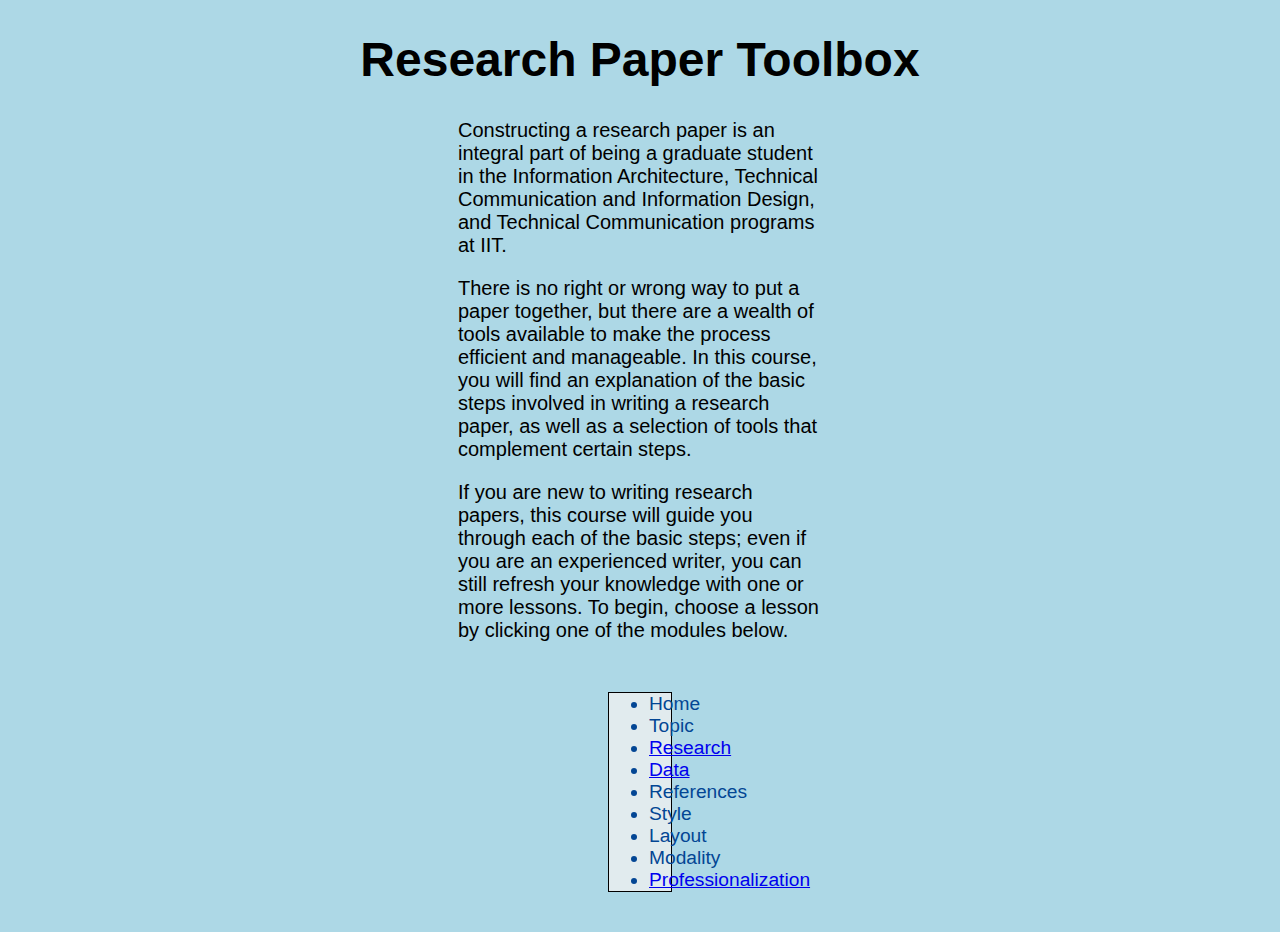
<file: index.html>
<!DOCTYPE html>


<html lang="en">

<head>
	<meta charset="utf-8">

	<title>Research Paper Toolbox</title>
	<meta name="description" content="This is the homepage of the website.">
<!--The link elements tell the browser where to find the style sheets that control the appearance of your page-->
	<link rel="stylesheet" type="text/css" media="screen" href="./css/screen.homepage.css" >
</head>

<body>

<h1>Research Paper Toolbox</h1>

	<p>Constructing a research paper is an integral part of being a graduate student in the Information Architecture,
	Technical Communication and Information Design, and Technical Communication programs at IIT. </p>

	<p>There is no right or wrong way to put a paper together, but there are a wealth of tools available to make the process
	efficient and manageable. In this course, you will find an explanation of the basic steps involved in writing a research paper,
	as well as a selection of tools that complement certain steps.</p>

	<p>If you are new to writing research papers, this course will guide you through each of the basic steps; even if you are an
	experienced writer, you can still refresh your knowledge with one or more lessons. To begin, choose a lesson by clicking one of
	the modules below.</p>



<ul>
	<li>Home</li>
	<li>Topic</li>

	<li><a href="Research.html">Research </a> </li>


	<li><a href="Data.html">Data </a> </li>    <!--HYPERLINK-->

	<li>References</li>
	<li>Style</li>
	<li>Layout</li>
	<li>Modality</li>
	<li><a href="Placeholder.html">Professionalization </a> </li>    <!--HYPERLINK-->


</ul>

</body>
</html>
</file>
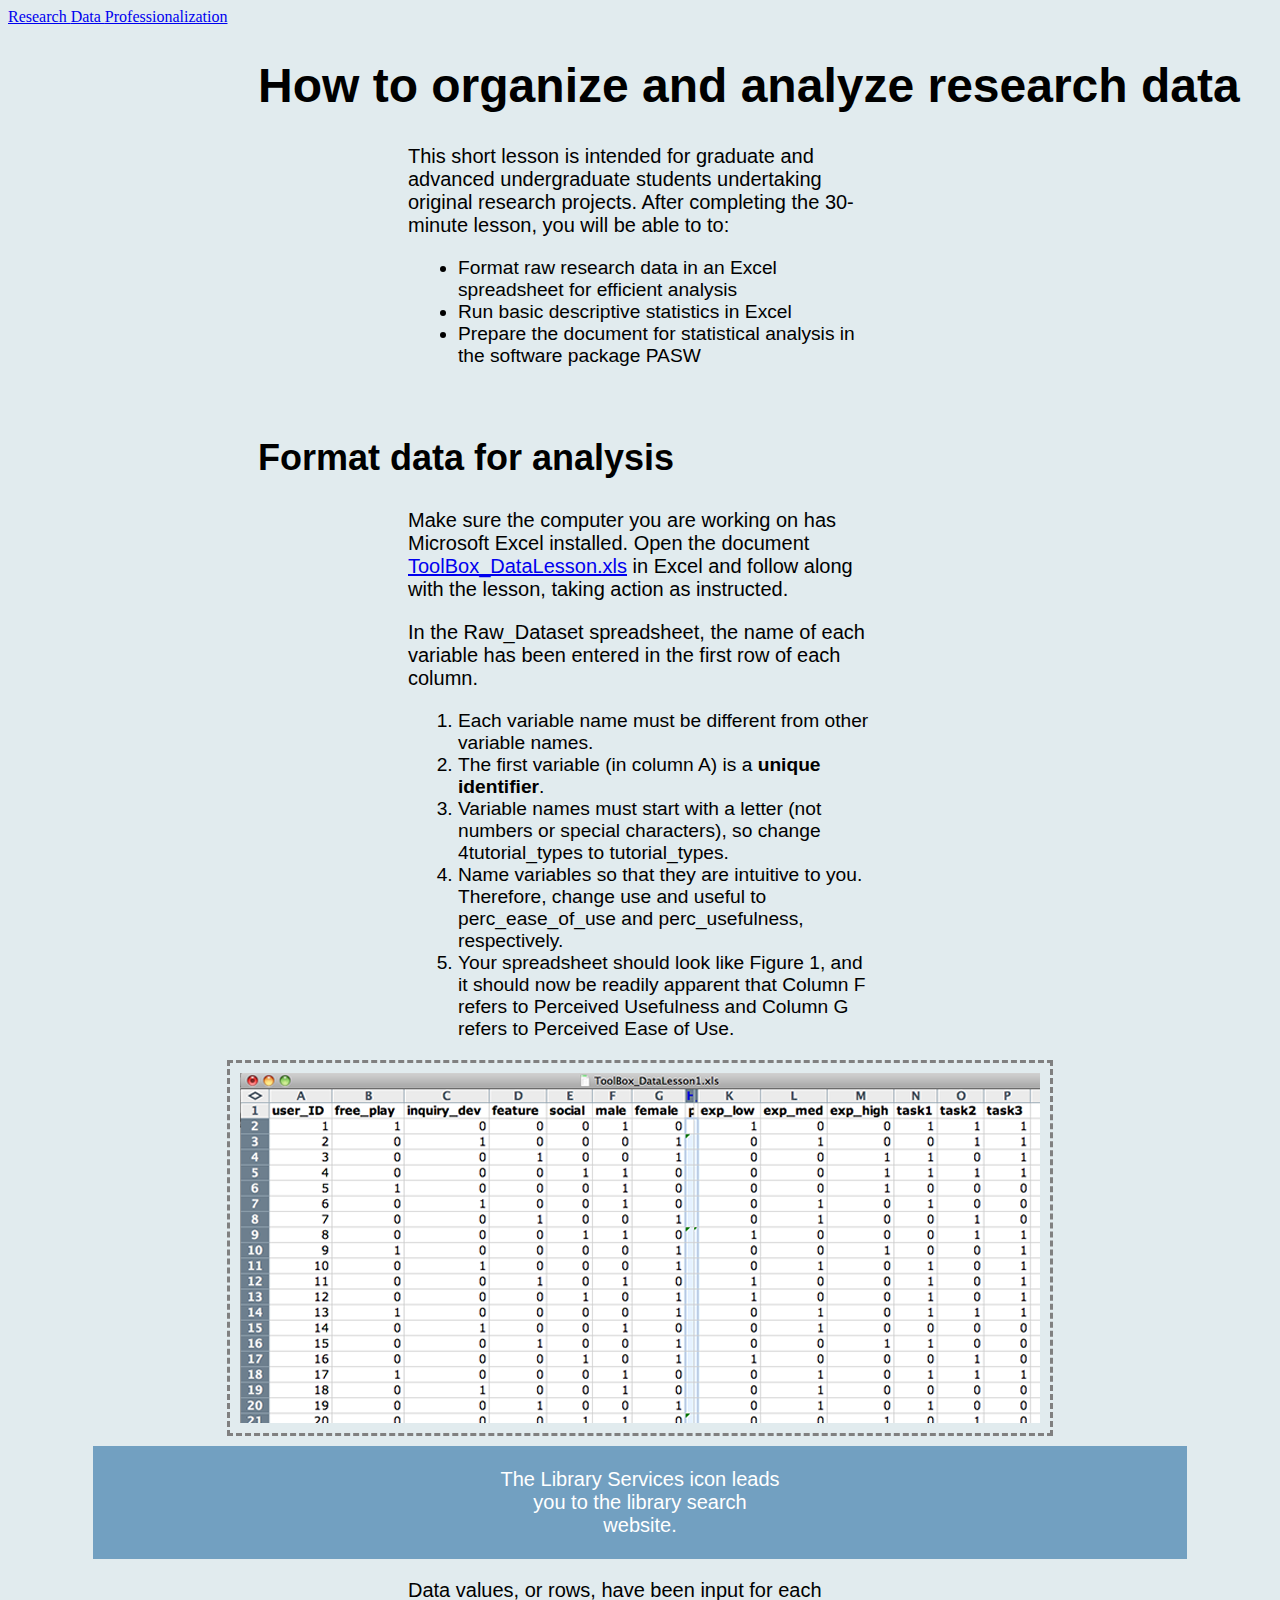
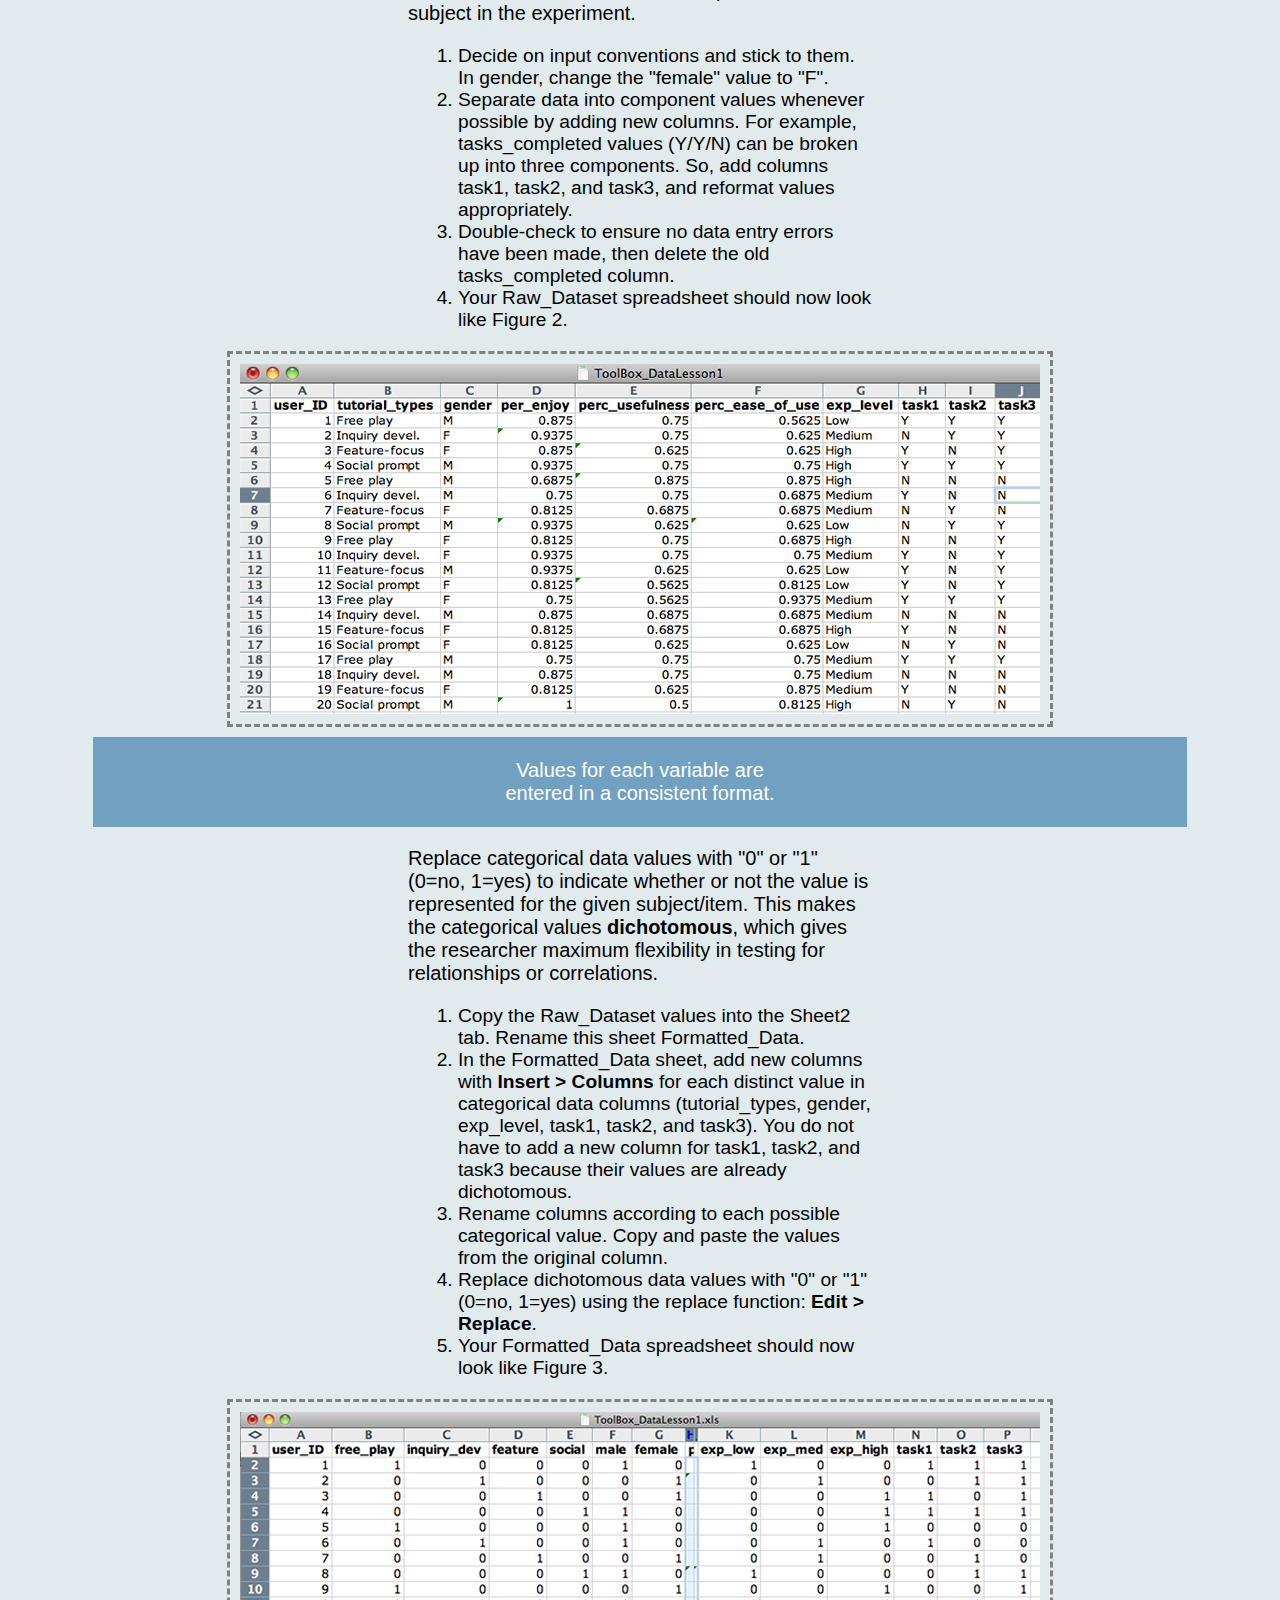
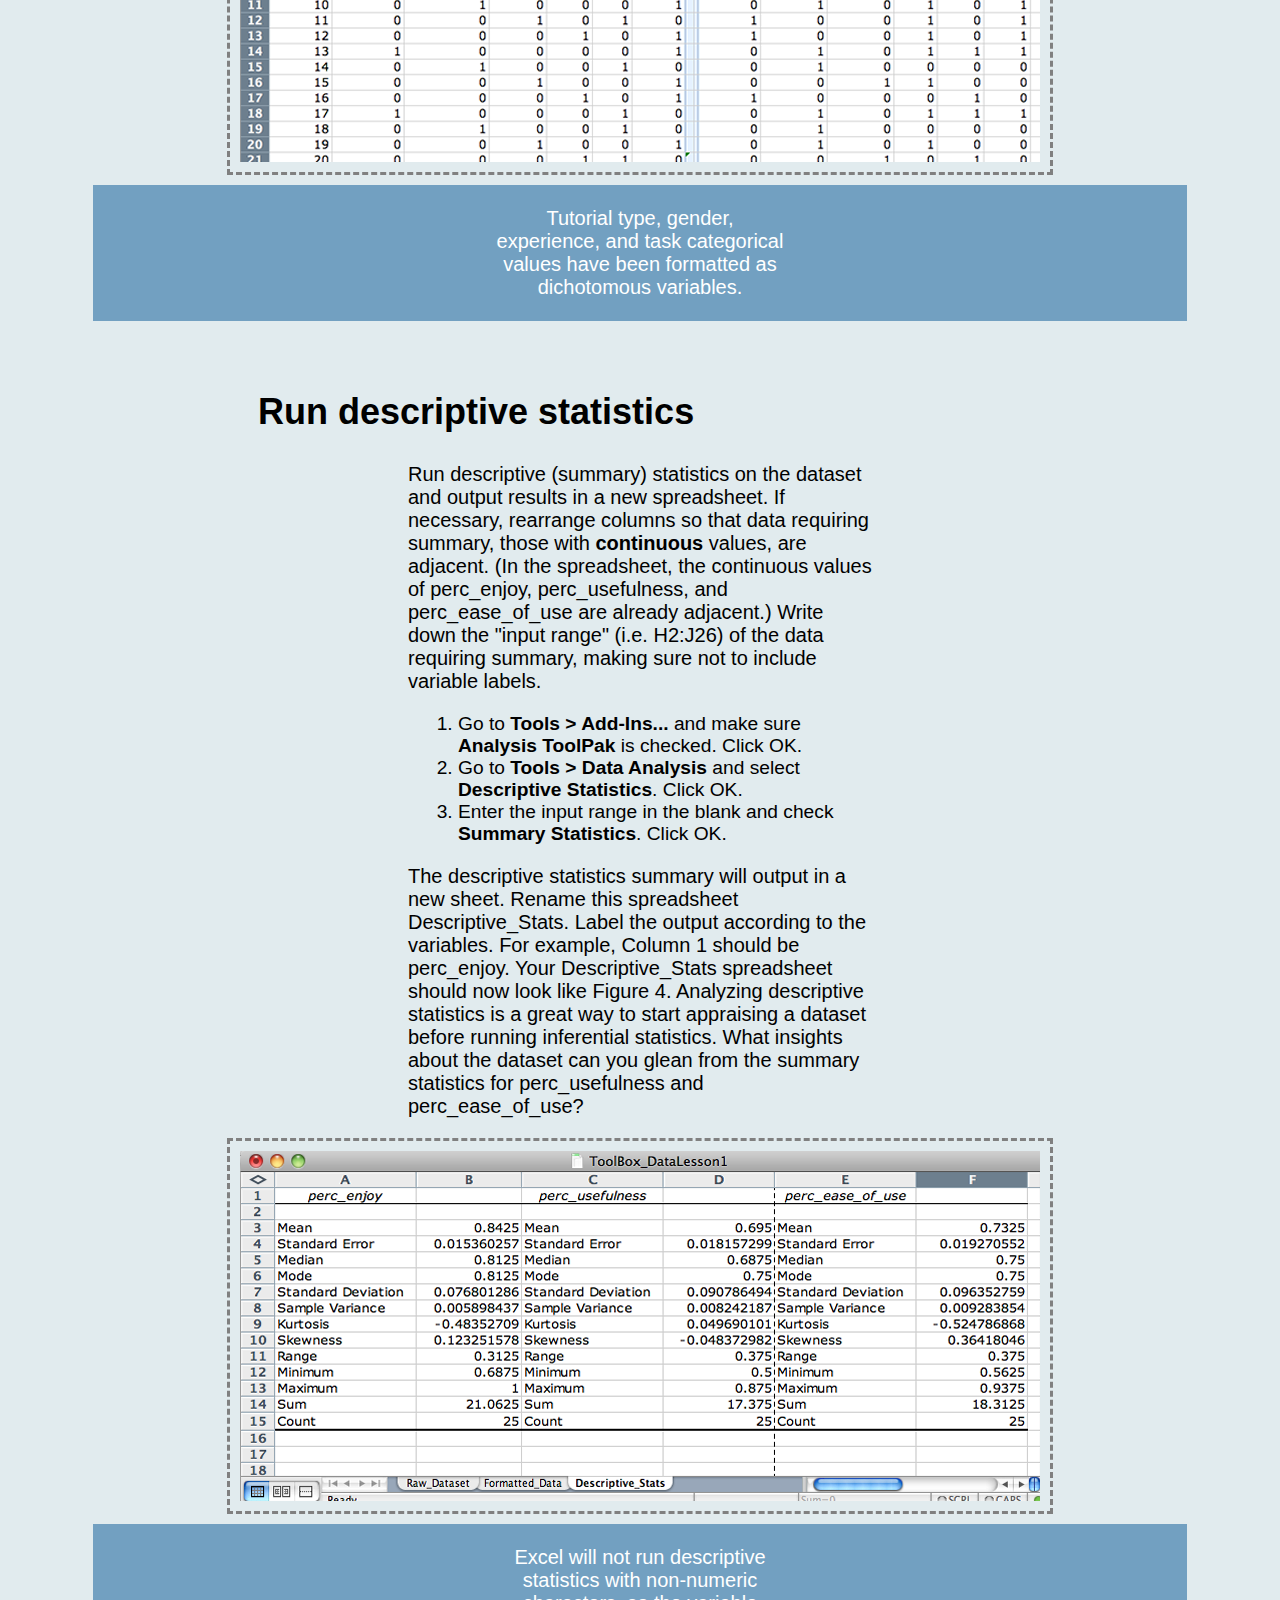
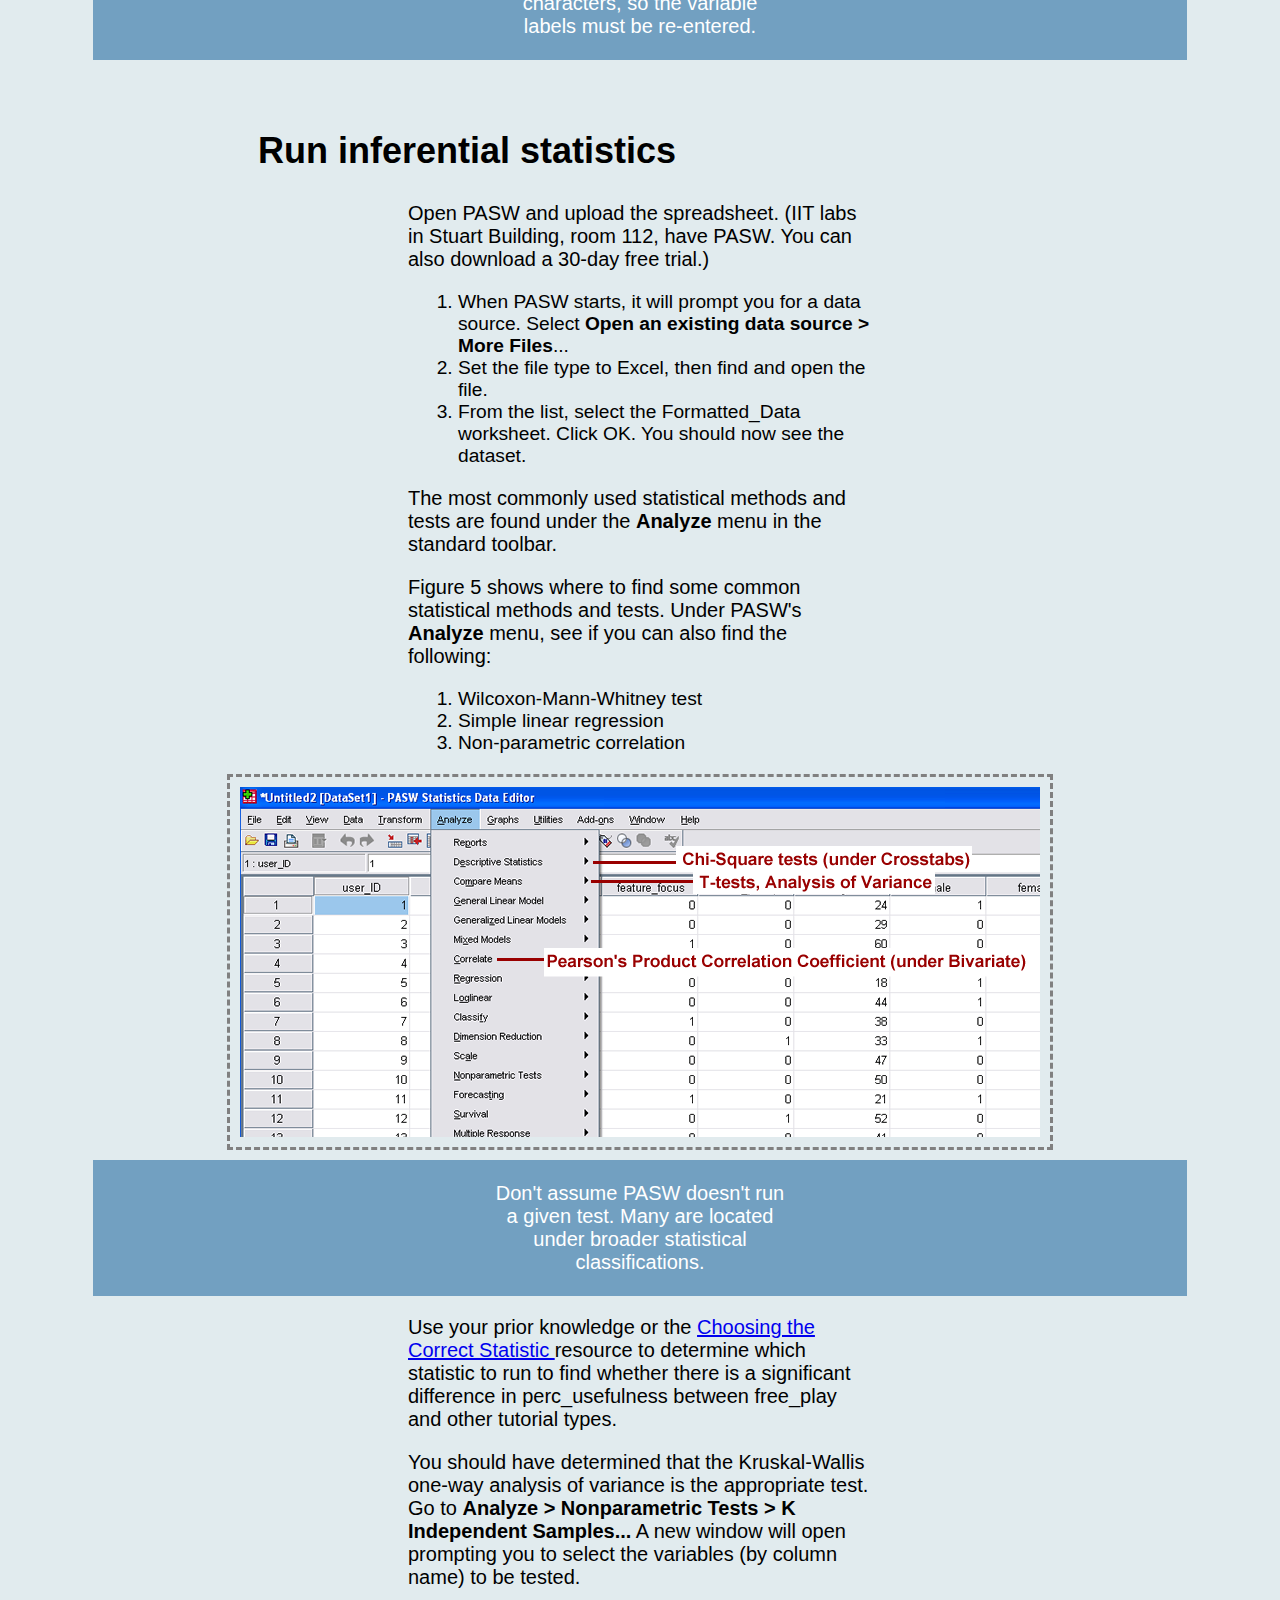
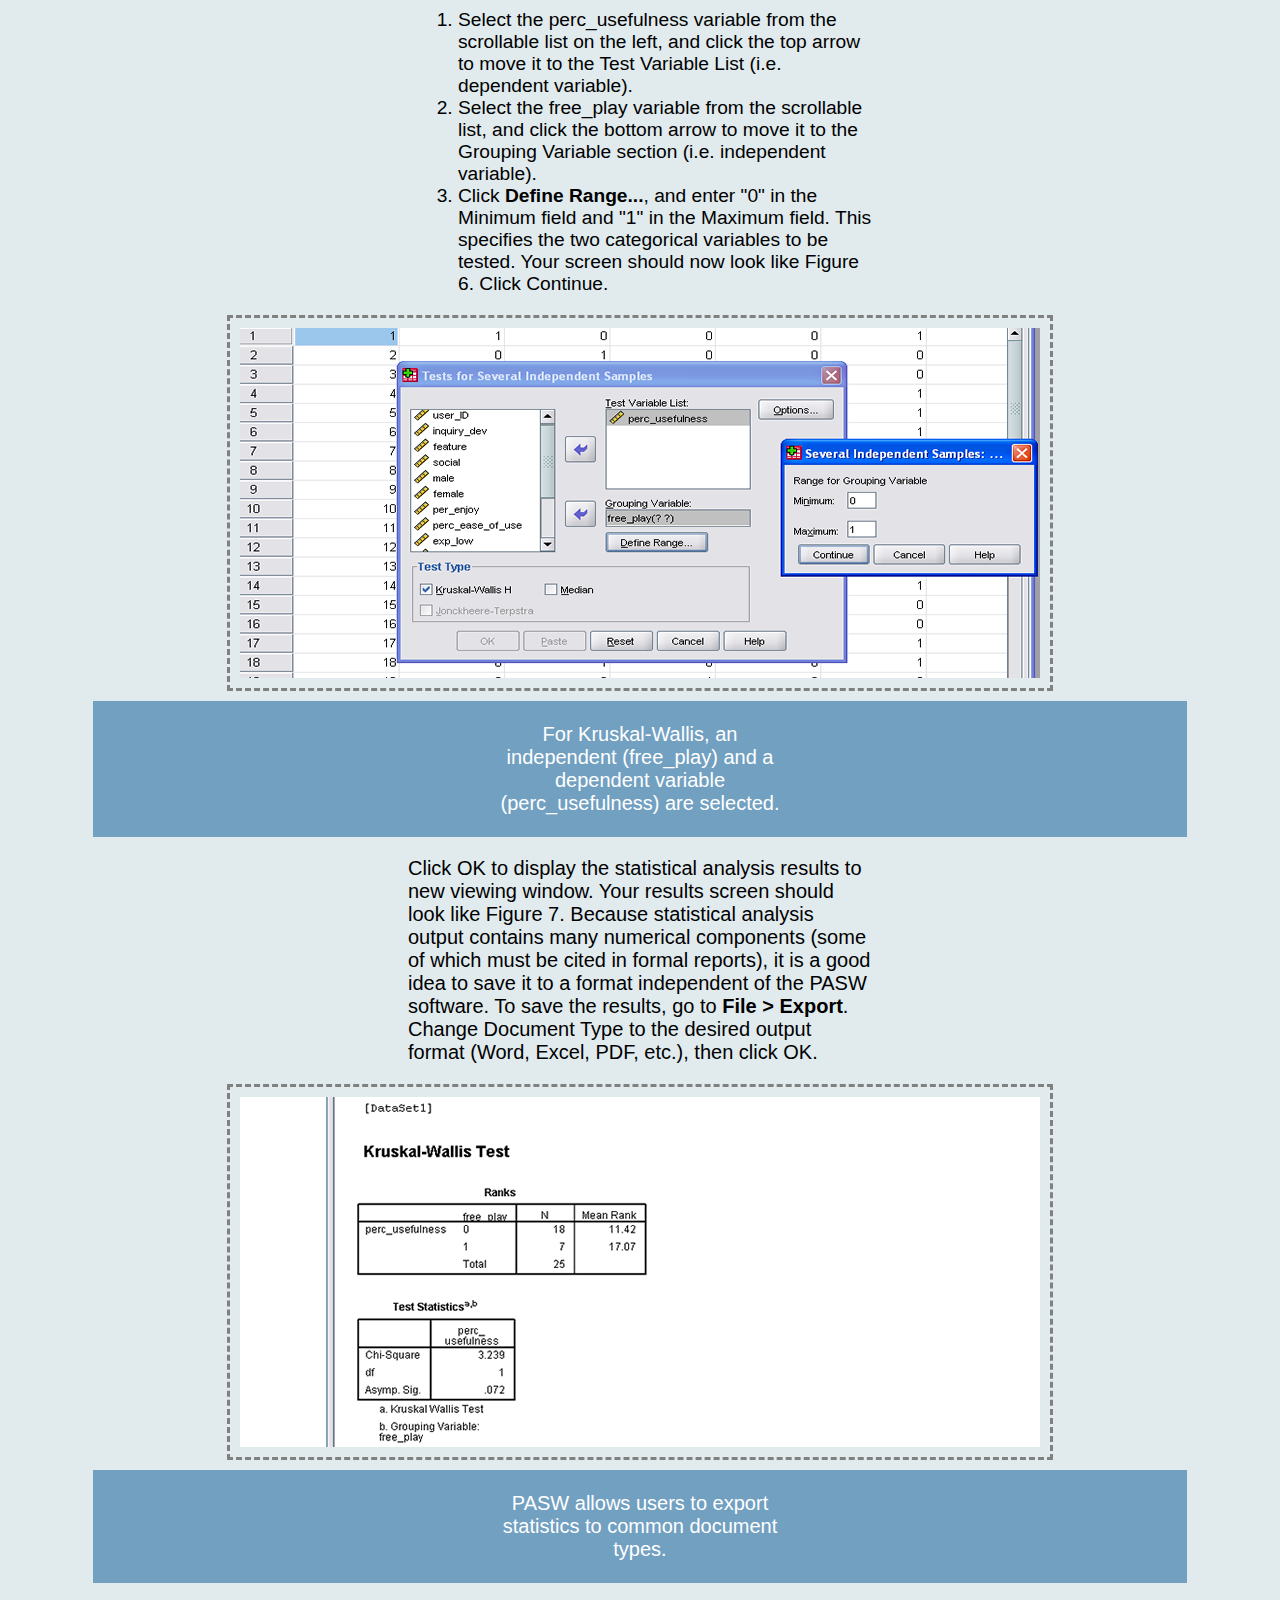
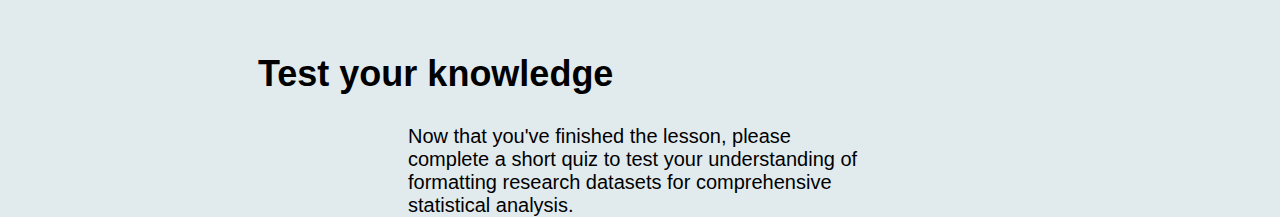
<file: Data.html>
<!DOCTYPE html>


<html lang="en">

<head>
	<meta charset="utf-8" >

	<title>Data Module</title>
	<meta name="description" content="This is the data module." >
<!--The link elements tell the browser where to find the style sheets that control the appearance of your page-->
	<link rel="stylesheet" type="text/css" media="screen" href="./css/screen.DataModule.css" >
	  </head>
		<a href="Research.html">Research </a>
		<a href="Data.html">Data </a>
		<a href="Placeholder.html">Professionalization </a>

 


    <h1>How to organize and analyze research data</h1>



 <!-- Side navigation -->
<aside>
 <p><strong>For this lesson, you'll need the following:</strong></p>

<ul>
  <li><strong>Microsoft Excel</strong></li>
  <li><strong>PASW (formerly SPSS) statistics software, or free trial download</strong></li>
</ul>


<p><strong>You should already be familiar with:</strong></p>
<ul>
  <li><strong>The basic functions and tools of Excel</strong></li>
  <li><strong>Descriptive statistics and inferential statistics</strong></li>
  <li><strong>Research design and how to identify independent variables and dependent variables</strong></li>

</ul>
</aside>





<!-- Page content -->
<div class="main">


<p>This short lesson is intended for graduate and advanced undergraduate students undertaking
original research projects. After completing the 30-minute lesson, you will be able to to:</p>

<ul>
	<li>Format raw research data in an Excel spreadsheet for efficient analysis</li>
	<li>Run basic descriptive statistics in Excel</li>
	<li>Prepare the document for statistical analysis in the software package PASW</li>
</ul>
</div>



<section id="Format_data">
<h2>Format data for analysis</h2>
<p>Make sure the computer you are working on has Microsoft Excel installed. Open the document <a href="Excel/Tutorial.xlsx">ToolBox_DataLesson.xls</a>
 in Excel and follow along with the lesson, taking action as instructed. </p>
<p>In the Raw_Dataset spreadsheet, the name of each variable has been entered in the first row of each column.</p>

<ol>
	<li>Each variable name must be different from other variable names.</li>
	<li>The first variable (in column A) is a <strong>unique identifier</strong>.</li>
	<li>Variable names must start with a letter (not numbers or special characters), so change 4tutorial_types to tutorial_types.</li>
	<li>Name variables so that they are intuitive to you. Therefore, change use and useful to perc_ease_of_use and perc_usefulness, respectively.</li>
	<li>Your spreadsheet should look like Figure 1, and it should now be readily apparent that Column F refers to Perceived Usefulness and Column G refers to Perceived Ease of Use.</li>
</ol>

<!-- insert an image -->
<figure>	
	<img src="Images/datalesson_fig3.png" alt="Spreadsheet with labelled columns named tutorial type, gender, experience, and task categorical values." >
	<figcaption>
	<p>The Library Services icon leads you to the library search website.</p>
	</figcaption>
</figure>

<p>Data values, or rows, have been input for each subject in the experiment.</p>
<ol>
	<li>Decide on input conventions and stick to them. In gender, change the "female" value to "F".</li>
	<li>Separate data into component values whenever possible by adding new columns. For example, tasks_completed values (Y/Y/N) can be
	broken up into three components. So, add columns task1, task2, and task3, and reformat values appropriately.</li>
	<li>Double-check to ensure no data entry errors have been made, then delete the old tasks_completed column.</li>
	<li>Your Raw_Dataset spreadsheet should now look like Figure 2.</li>
</ol>

<!-- insert an image -->
<figure>
<img src="Images/datalesson_fig2.png" alt="excel sheet with tutorial types, gender, ratings, and tasks now with values added in" >
<figcaption>
<p>Values for each variable are entered in a consistent format.</p>
</figcaption>
</figure>
	
<aside>
<p><strong>Dichotomous variables allow for the easy isolation of characteristics for analysis. For example, separating experience levels allows
 the researcher to test in PASW whether subjects with low experience have perceived ease of use scores significantly different from those with
 medium and high experience levels.</strong></p>
</aside>

<p>Replace categorical data values with "0" or "1" (0=no, 1=yes) to indicate whether or not the value is represented for the given subject/item.
This makes the categorical values <strong>dichotomous</strong>, which gives the researcher maximum flexibility in testing for relationships or correlations.</p>


<ol>
	<li>Copy the Raw_Dataset values into the Sheet2 tab. Rename this sheet Formatted_Data.</li>
	<li>In the Formatted_Data sheet, add new columns with <strong>Insert > Columns</strong> for each distinct value in categorical data columns (tutorial_types, gender, exp_level,
	task1, task2, and task3). You do not have to add a new column for task1, task2, and task3 because their values are already dichotomous.</li>
	<li>Rename columns according to each possible categorical value. Copy and paste the values from the original column.</li>
	<li>Replace dichotomous data values with "0" or "1" (0=no, 1=yes) using the replace function: <strong>Edit > Replace</strong>.</li>
	<li>Your Formatted_Data spreadsheet should now look like Figure 3.</li>
</ol>
 <!-- insert an image -->
<figure>
<img src="Images/datalesson_fig3.png" alt="excel sheet with a column highlighted in order to use the replace function" >
<figcaption>
<p>Tutorial type, gender, experience, and task categorical values have been formatted as dichotomous variables.</p>
</figcaption>
</figure>
	
</section>

<section id="Run_descriptive_stats">
<h2>Run descriptive statistics</h2>

<aside>
 <p><strong>Analyzing descriptive statistics may lead you to ask new questions. For example, perc_enjoy is much higher on average than perc_usefulness,
 which also has a large variance. This suggests that a segment of users may not have considered the system useful even though they enjoyed using it.</strong></p>
</aside>

<p>Run descriptive (summary) statistics on the dataset and output results in a new spreadsheet. If necessary, rearrange columns so that data requiring summary,
those with <strong>continuous</strong> values, are adjacent. (In the spreadsheet, the continuous values of perc_enjoy, perc_usefulness, and perc_ease_of_use are already adjacent.)
Write down the "input range" (i.e. H2:J26) of the data requiring summary, making sure not to include variable labels.</p>

<ol>
	<li>Go to <strong>Tools > Add-Ins...</strong> and make sure <strong>Analysis ToolPak</strong> is checked. Click OK.</li>
	<li>Go to <strong>Tools > Data Analysis</strong> and select <strong>Descriptive Statistics</strong>. Click OK.</li>
	<li>Enter the input range in the blank and check <strong>Summary Statistics</strong>. Click OK.</li>
</ol>

<p>The descriptive statistics summary will output in a new sheet. Rename this spreadsheet Descriptive_Stats. Label the output according to the variables. For example, Column 1 should be perc_enjoy. Your Descriptive_Stats spreadsheet should now look like Figure 4.
Analyzing descriptive statistics is a great way to start appraising a dataset before running inferential statistics. What insights about the dataset can you glean from the summary statistics for perc_usefulness and perc_ease_of_use?
</p>
</section>

 <!-- insert an image -->
<figure>
<img src="Images/datalesson_fig4.png" alt="Rename variables that are not numeric in the excel sheet" >
<figcaption>
<p>Excel will not run descriptive statistics with non-numeric characters, so the variable labels must be re-entered.</p>
</figcaption>
</figure>

<section id="Run_inferential_stats">
<h2>Run inferential statistics</h2>
<p>Open PASW and upload the spreadsheet. (IIT labs in Stuart Building, room 112, have PASW. You can also download a 30-day free trial.)</p>
<ol>
	<li> When PASW starts, it will prompt you for a data source. Select <strong>Open an existing data source > More Files</strong>...</li>
	<li>Set the file type to Excel, then find and open the file.</li>
	<li>From the list, select the Formatted_Data worksheet. Click OK. You should now see the dataset.</li>
</ol>
</section> 
<p>The most commonly used statistical methods and tests are found under the <strong>Analyze</strong> menu in the standard toolbar.</p>
<p>
Figure 5 shows where to find some common statistical methods and tests. Under PASW's <strong> Analyze</strong> menu, see if you can also find the following:</p>

<ol>
	<li>Wilcoxon-Mann-Whitney test</li>
	<li>Simple linear regression</li>
	<li>Non-parametric correlation</li>
</ol>

 <!-- insert an image -->
<figure>	
<img src="Images/datalesson_fig5.png" alt="hover over the top Analyze tab to see other options for tests to use on your data" >
<figcaption>
<p>Don't assume PASW doesn't run a given test. Many are located under broader statistical classifications.</p>
</figcaption>
</figure>

<p> Use your prior knowledge or the <a href="http://www.ats.ucla.edu/stat/mult_pkg/whatstat/default.htm" >  Choosing the Correct Statistic </a>  resource to determine which statistic to run to find whether there is a significant difference in
perc_usefulness between free_play and other tutorial types.</p>



<aside>
 <p><strong>Consult <a href="http://www.ats.ucla.edu/stat/mult_pkg/whatstat/default.htm" > UCLA's Choosing the Correct Statistic </a>  to ensure the statistical anlaysis is appropriate for your research question(s), variables of interest, and
 associated data types.</strong></p>
</aside>


<p>You should have determined that the Kruskal-Wallis one-way analysis of variance is the appropriate test. Go to <strong> Analyze > Nonparametric Tests > K Independent Samples...</strong>
A new window will open prompting you to select the variables (by column name) to be tested.</p>
<ol>
	<li>Select the perc_usefulness variable from the scrollable list on the left, and click the top arrow to move it to the Test Variable List (i.e. dependent variable).</li>
	<li>Select the free_play variable from the scrollable list, and click the bottom arrow to move it to the Grouping Variable section (i.e. independent variable).</li>
	<li>Click <strong>Define Range...</strong>, and enter "0" in the Minimum field and "1" in the Maximum field. This specifies the two categorical variables to be tested. Your screen should now look like Figure 6. Click Continue.</li>
</ol>


 <!-- insert an image -->
<figure>
<img src="Images/datalesson_fig6.png" alt="add the test variable in the list and the range of data to run through" >
<figcaption>
<p>For Kruskal-Wallis, an independent (free_play) and a dependent variable (perc_usefulness) are selected.</p>
</figcaption>
</figure>

<p>Click OK to display the statistical analysis results to new viewing window. Your results screen should look like Figure 7. Because statistical analysis output contains
many numerical components (some of which must be cited in formal reports), it is a good idea to save it to a format independent of the PASW software. To save the results,
go to <strong>File > Export</strong>. Change Document Type to the desired output format (Word, Excel, PDF, etc.), then click OK.</p>

<!-- insert an image -->
<figure>
<img src="Images/datalesson_fig7.png" alt="Kruskal-Wallis Test with totals and mean rank" >
<figcaption>
<p>PASW allows users to export statistics to common document types.</p>
</figcaption>
</figure> 

<section id="Test_your_knowledge">
<h2>Test your knowledge</h2>
<p>Now that you've finished the lesson, please complete a short quiz to test your understanding of formatting research datasets for comprehensive statistical analysis.</p>
</section>




  </body>
</html>
</file>
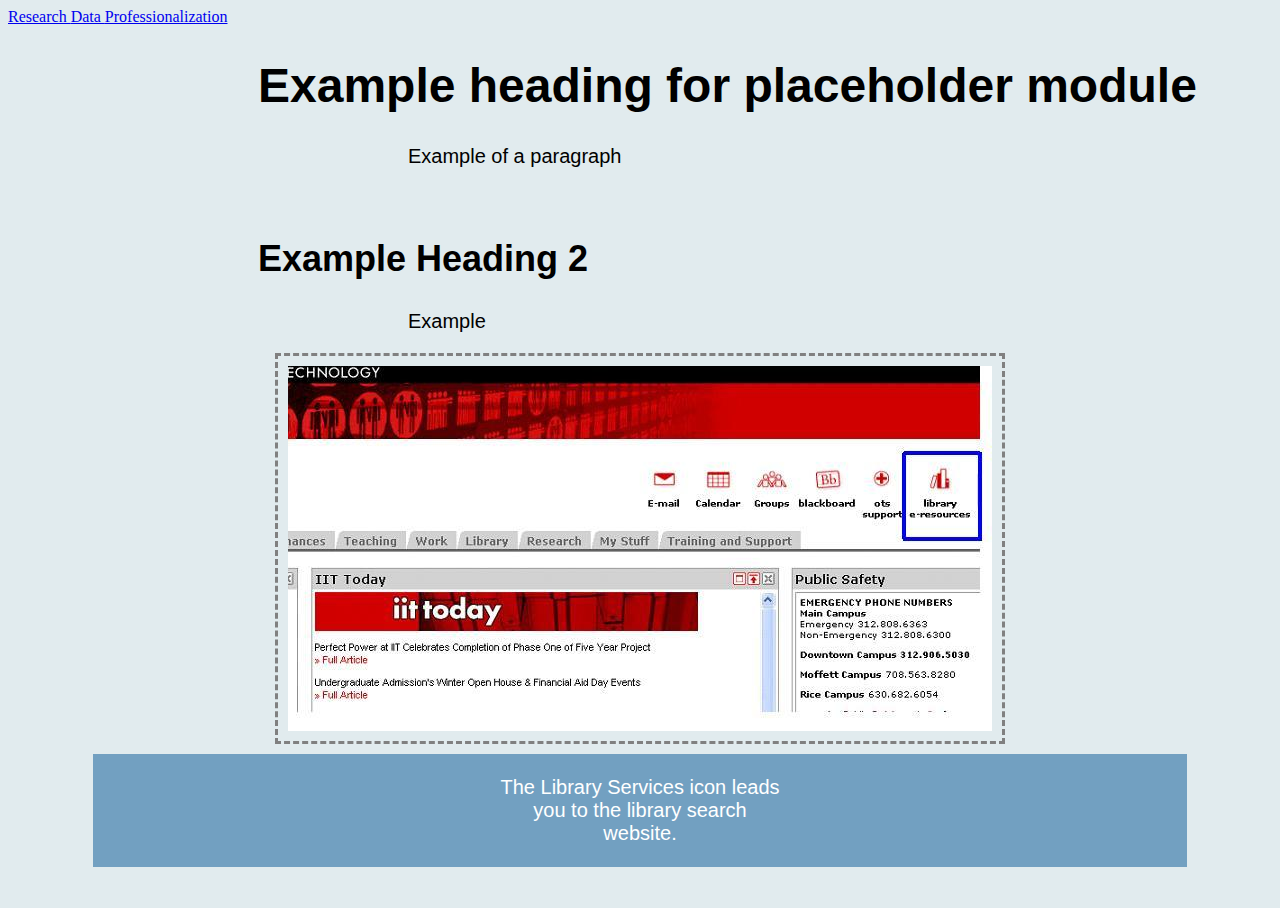
<file: Placeholder.html>
<!DOCTYPE html>


<html lang="en">

<head>
	<meta charset="utf-8" >

	<title>Placeholder Module</title>
	<meta name="description" content="This is the placeholder module." >
<!--The link elements tell the browser where to find the style sheets that control the appearance of your page-->
	<link rel="stylesheet" type="text/css" media="screen" href="./css/screen.DataModule.css" >              <!-- You can also create a new CSS folder -->
	<a href="Research.html">Research </a>
	<a href="Data.html">Data </a>
	<a href="Placeholder.html">Professionalization </a>

	

 


    <h1>Example heading for placeholder module</h1><!--This is where you can create a heading   -->




 <!-- Side navigation -->
<aside><!-- This will help create a side bar with information  -->
 <p><strong>Sidebar example:</strong></p>

<ul><!-- This can create an unordered list  -->
  <li><strong>List Example</strong></li>
  <li><strong>Example</strong></li>
</ul>
</aside>



<!-- Page content -->
<div class="main">


<p>Example of a paragraph</p> <!-- A paragraph  -->

<!-- This will help you create a new section -->
<section id="Example_data">
<h2>Example Heading 2</h2>
<p>Example</p>
</section>
</div>


<!-- insert an image -->
<figure>
		<img src="Images/research2.jpg" alt="describe the image here" >
	<figcaption>
		<p>The Library Services icon leads you to the library search website.</p> <!-- This will allow you to put text under the image in a box-->
	</figcaption>
</figure>
  </body>
</html>
</file>
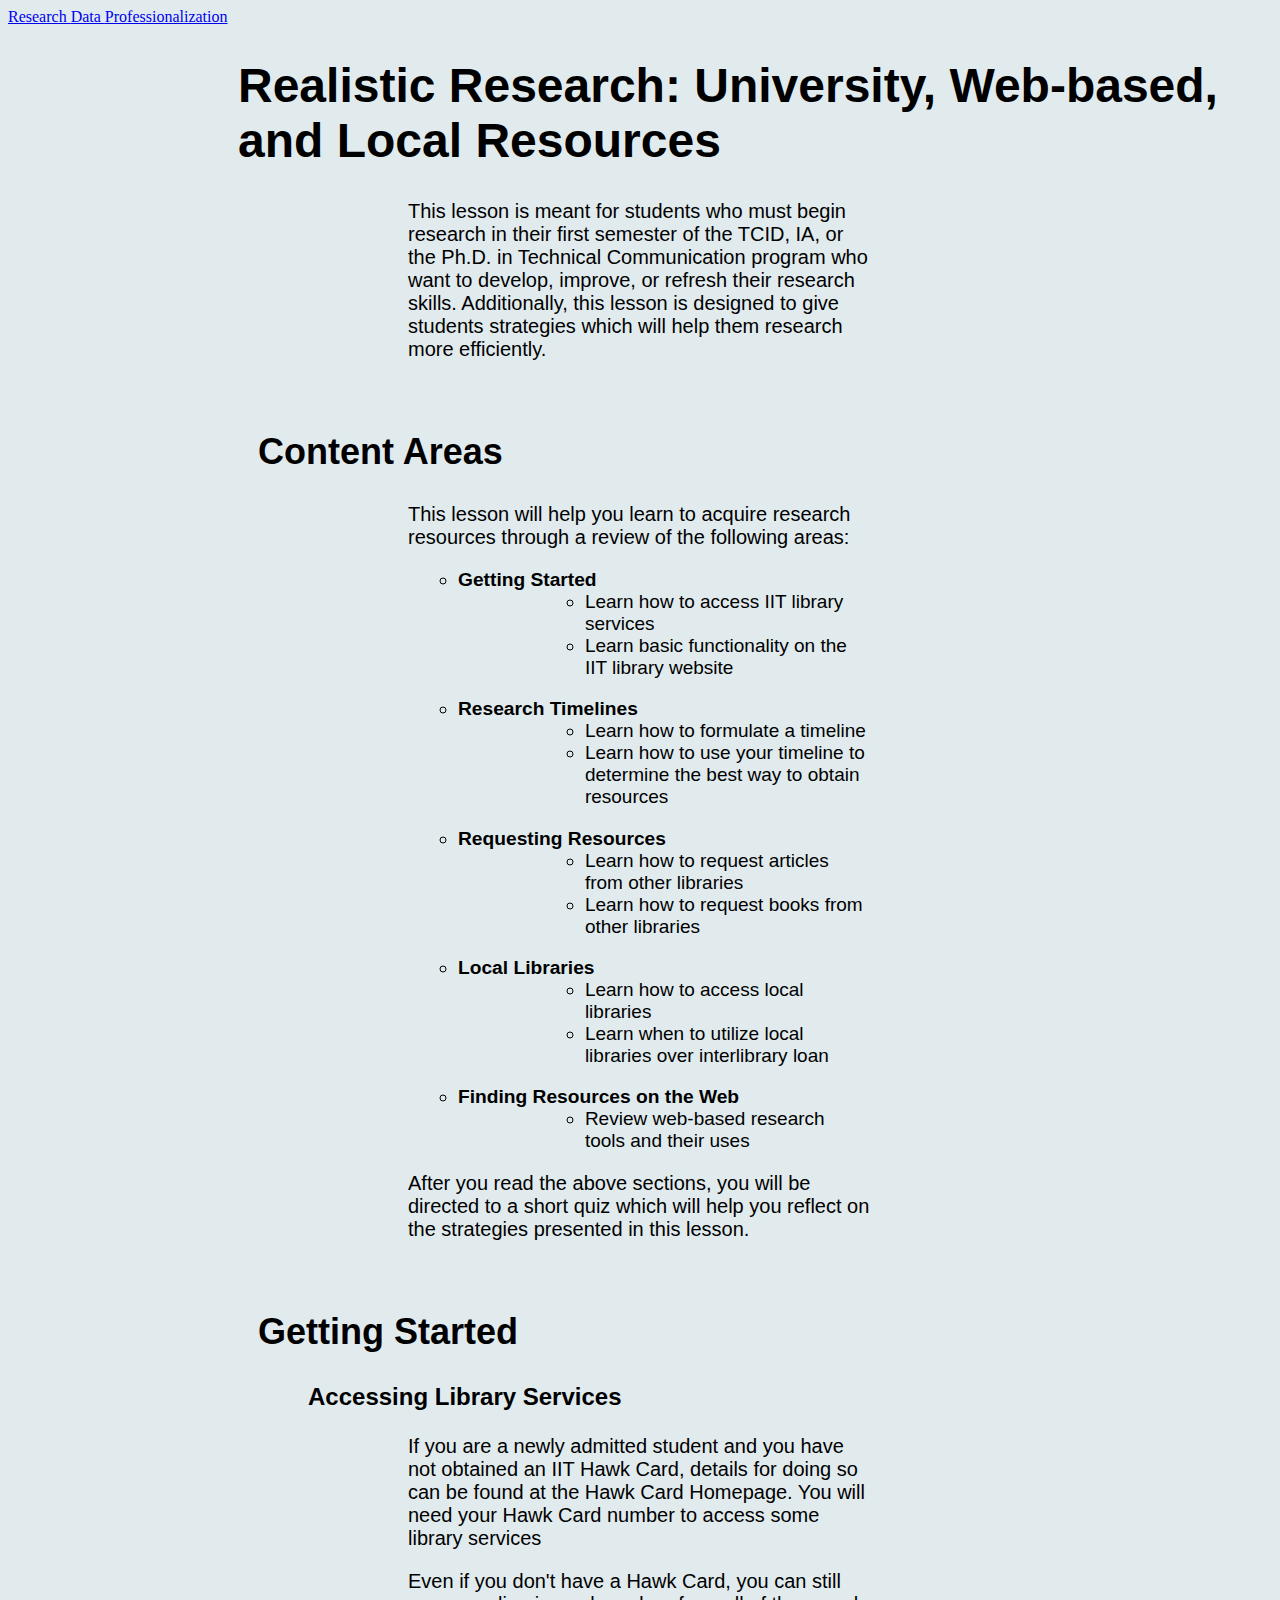
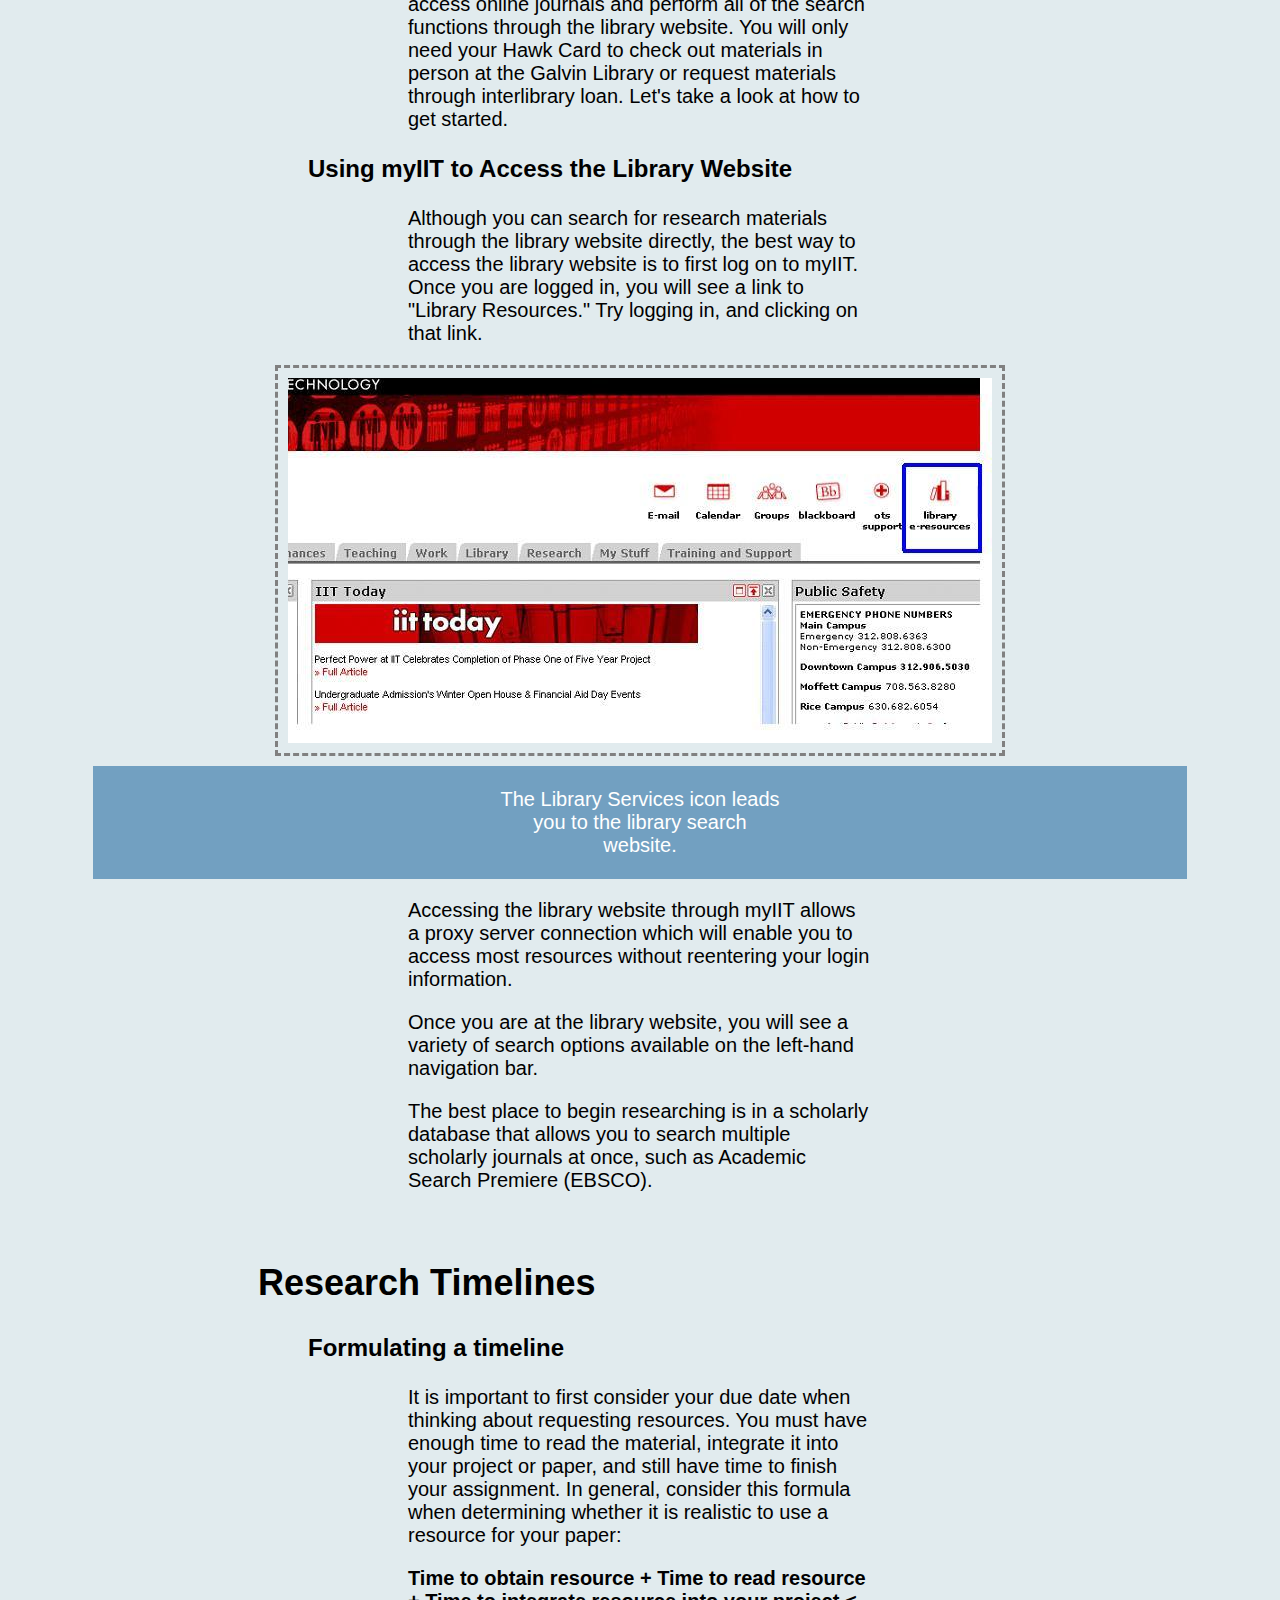
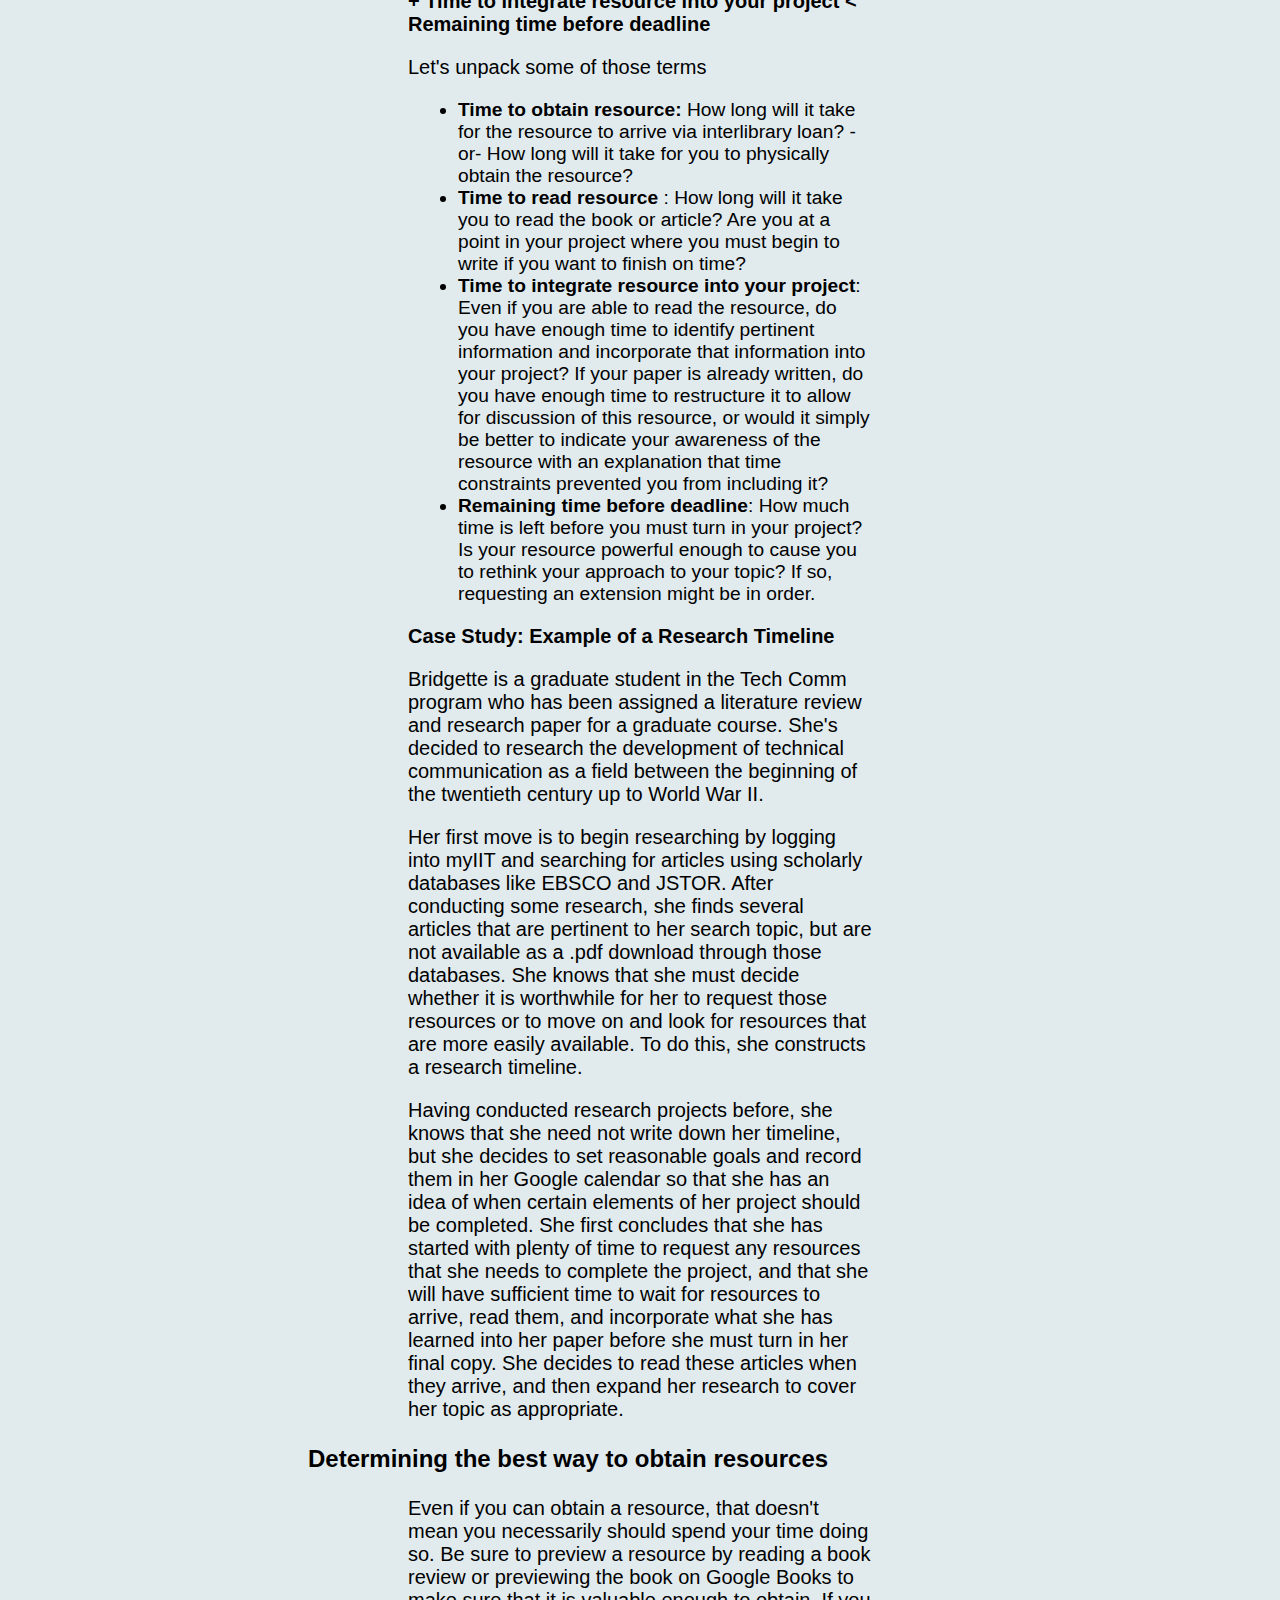
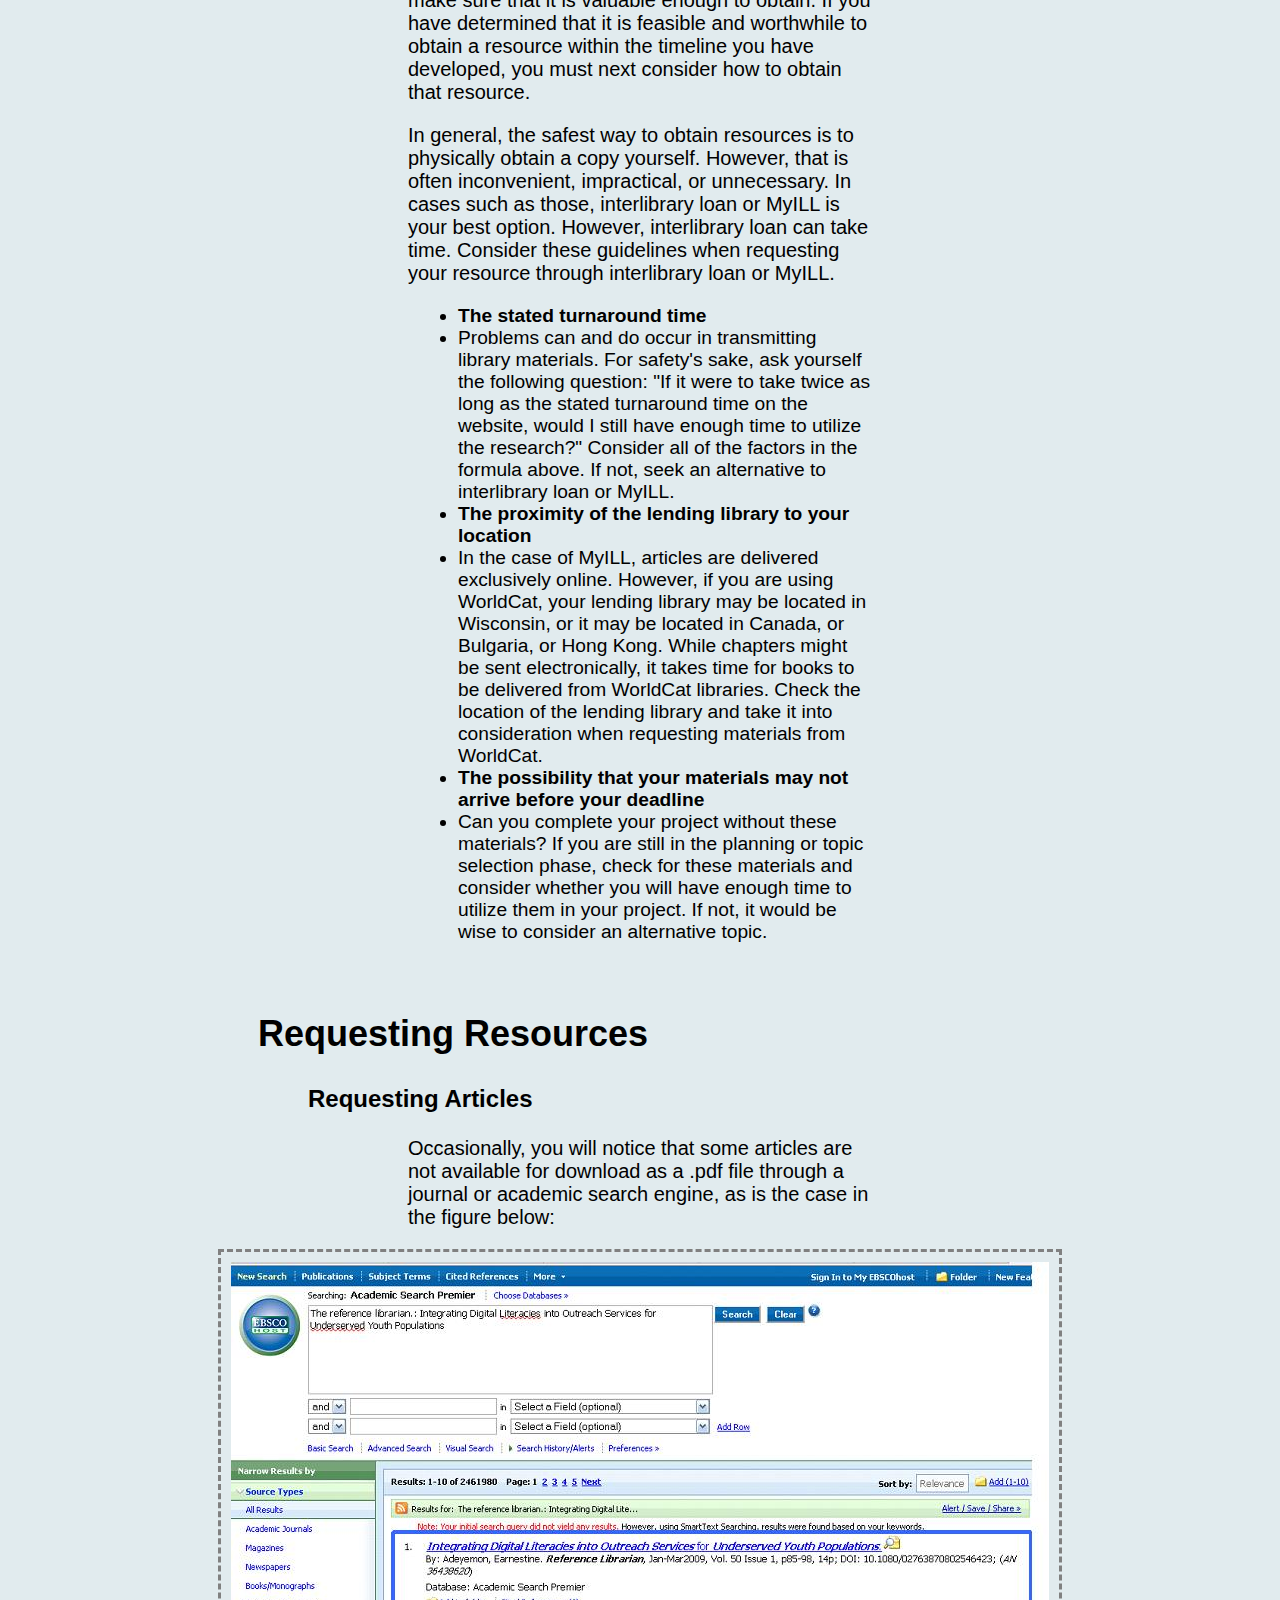
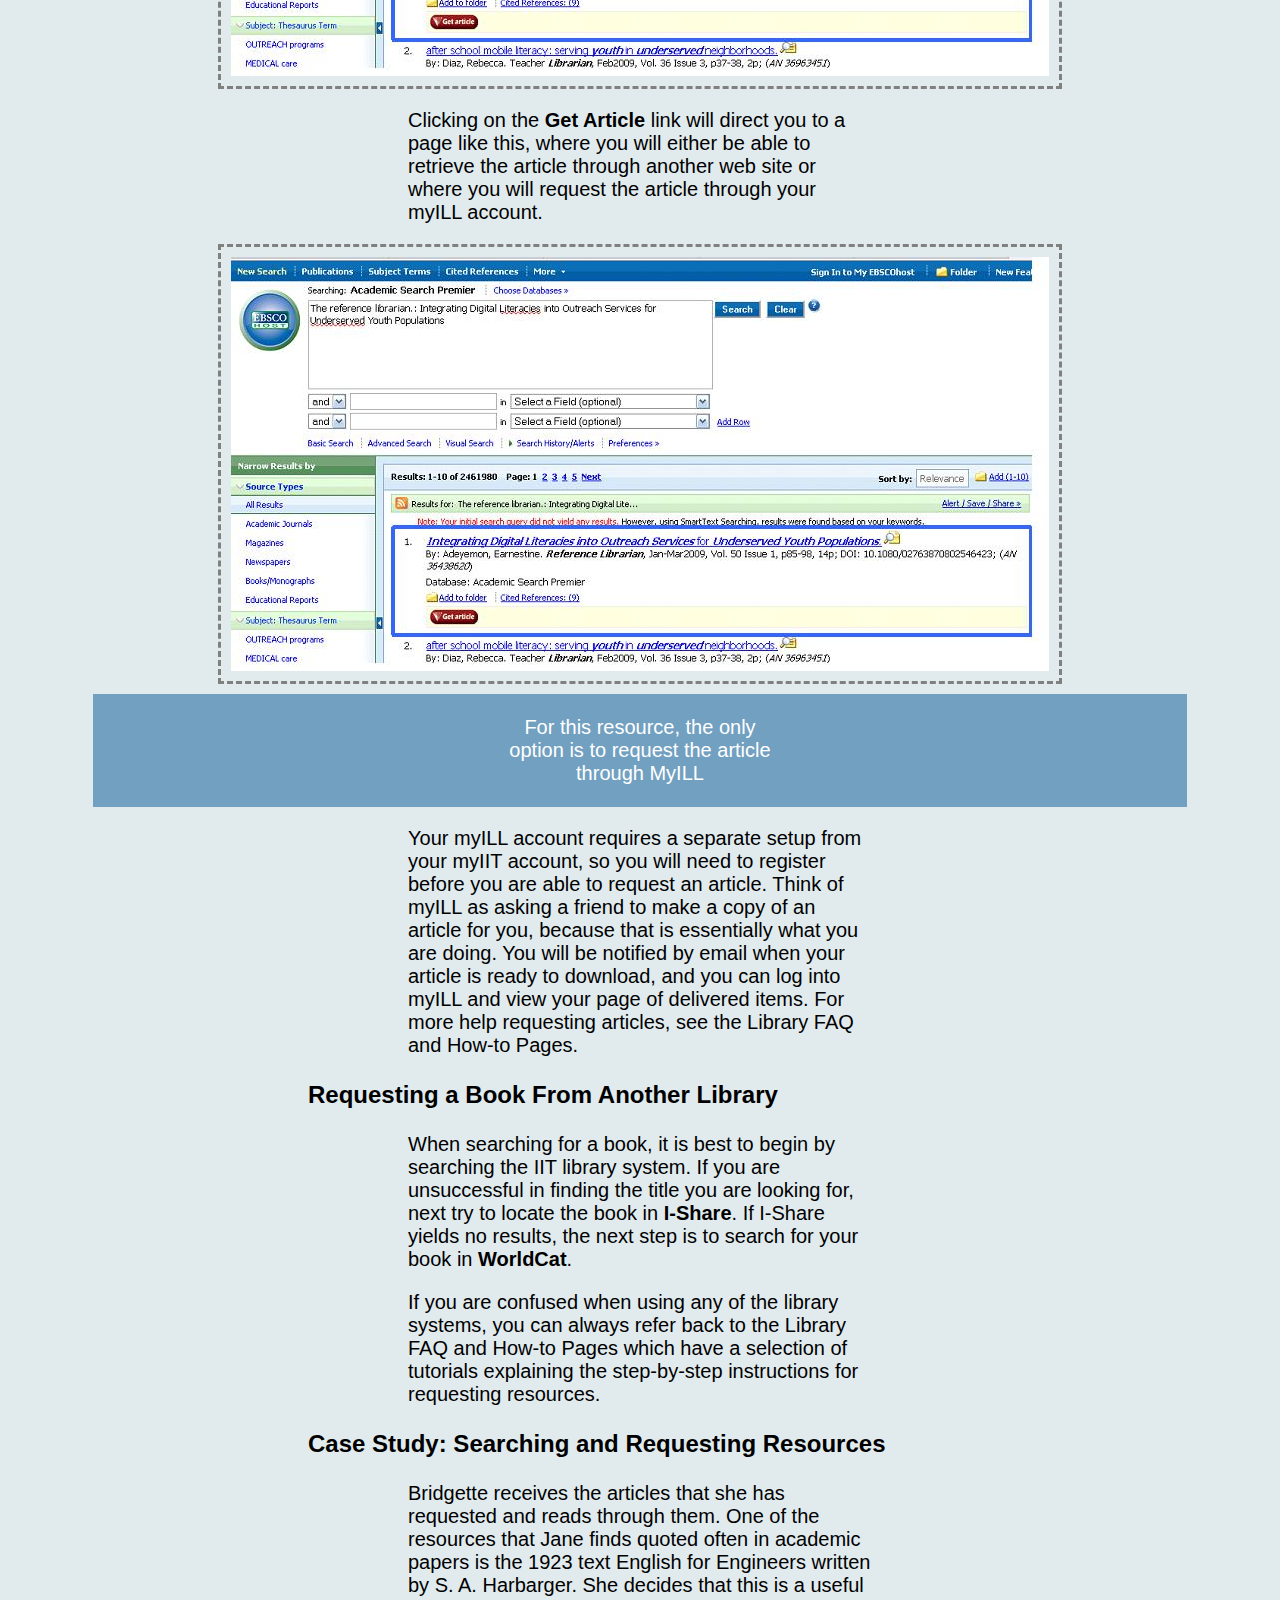
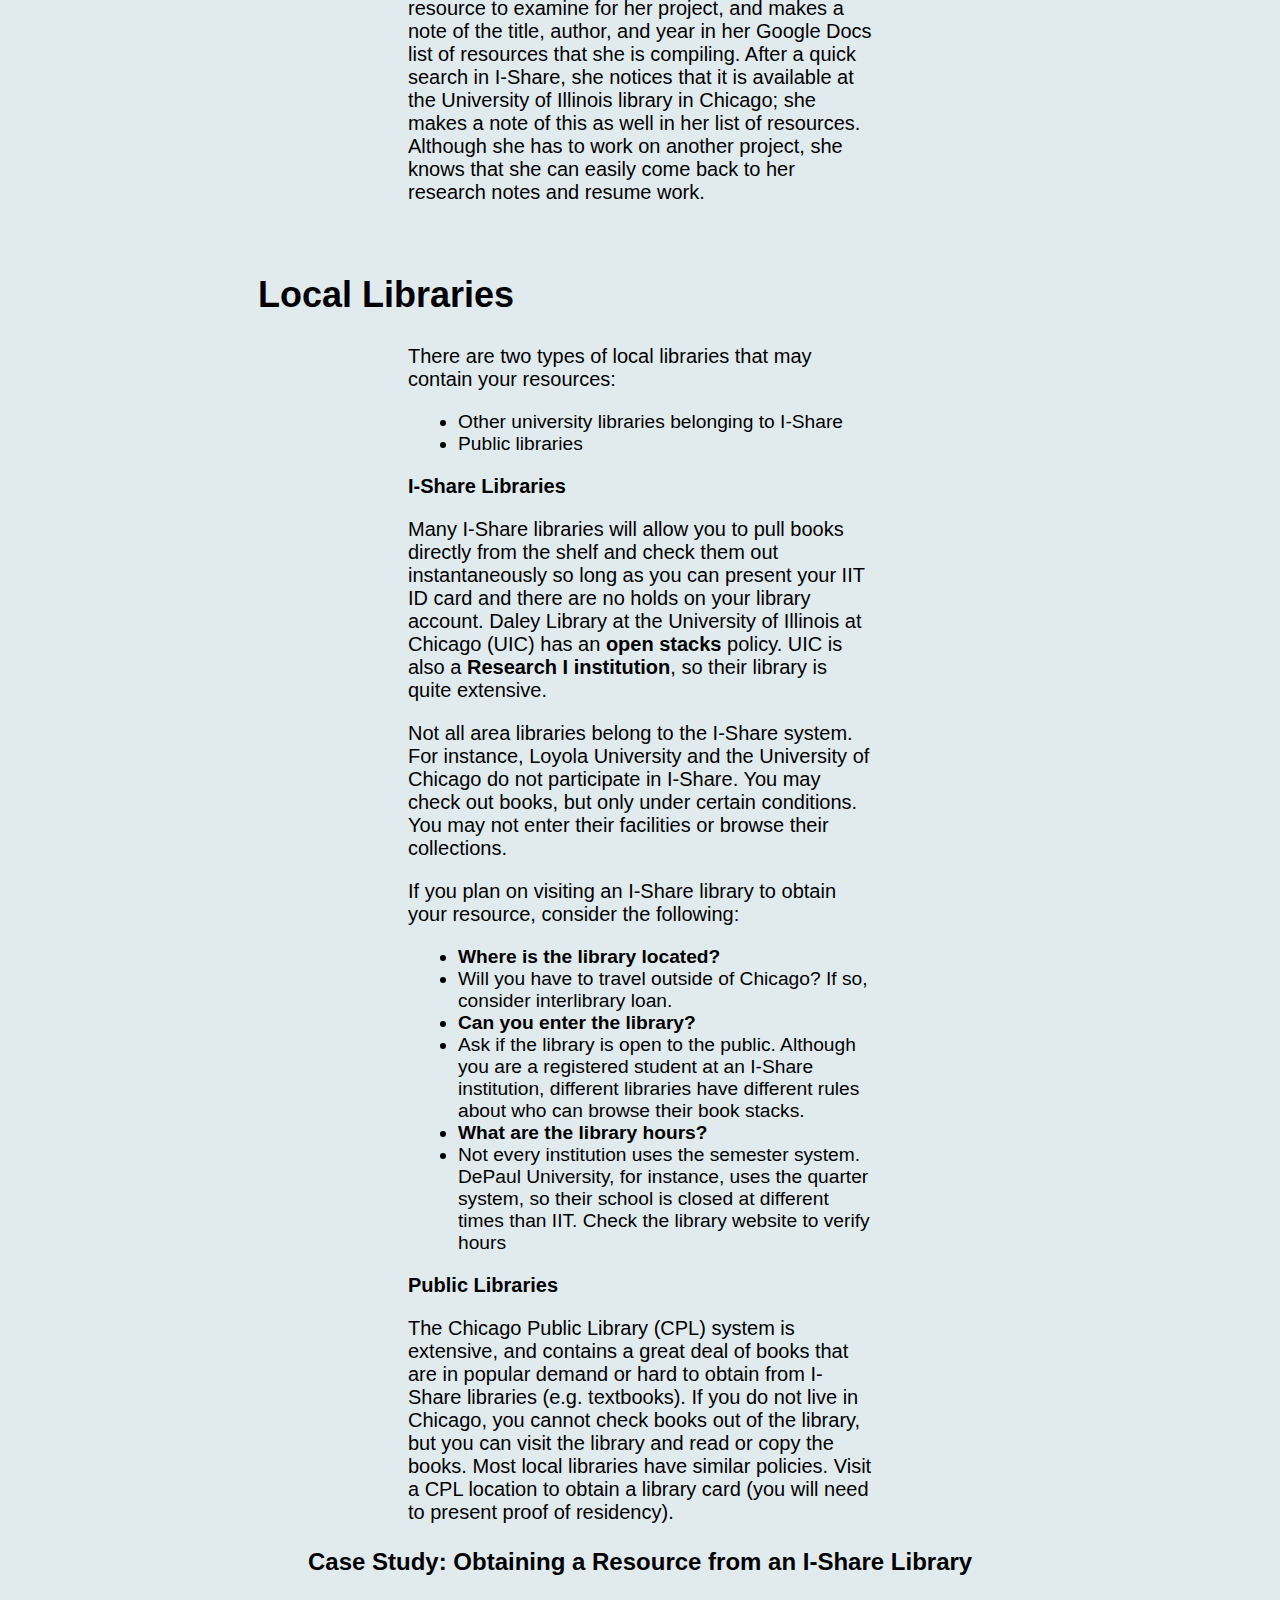
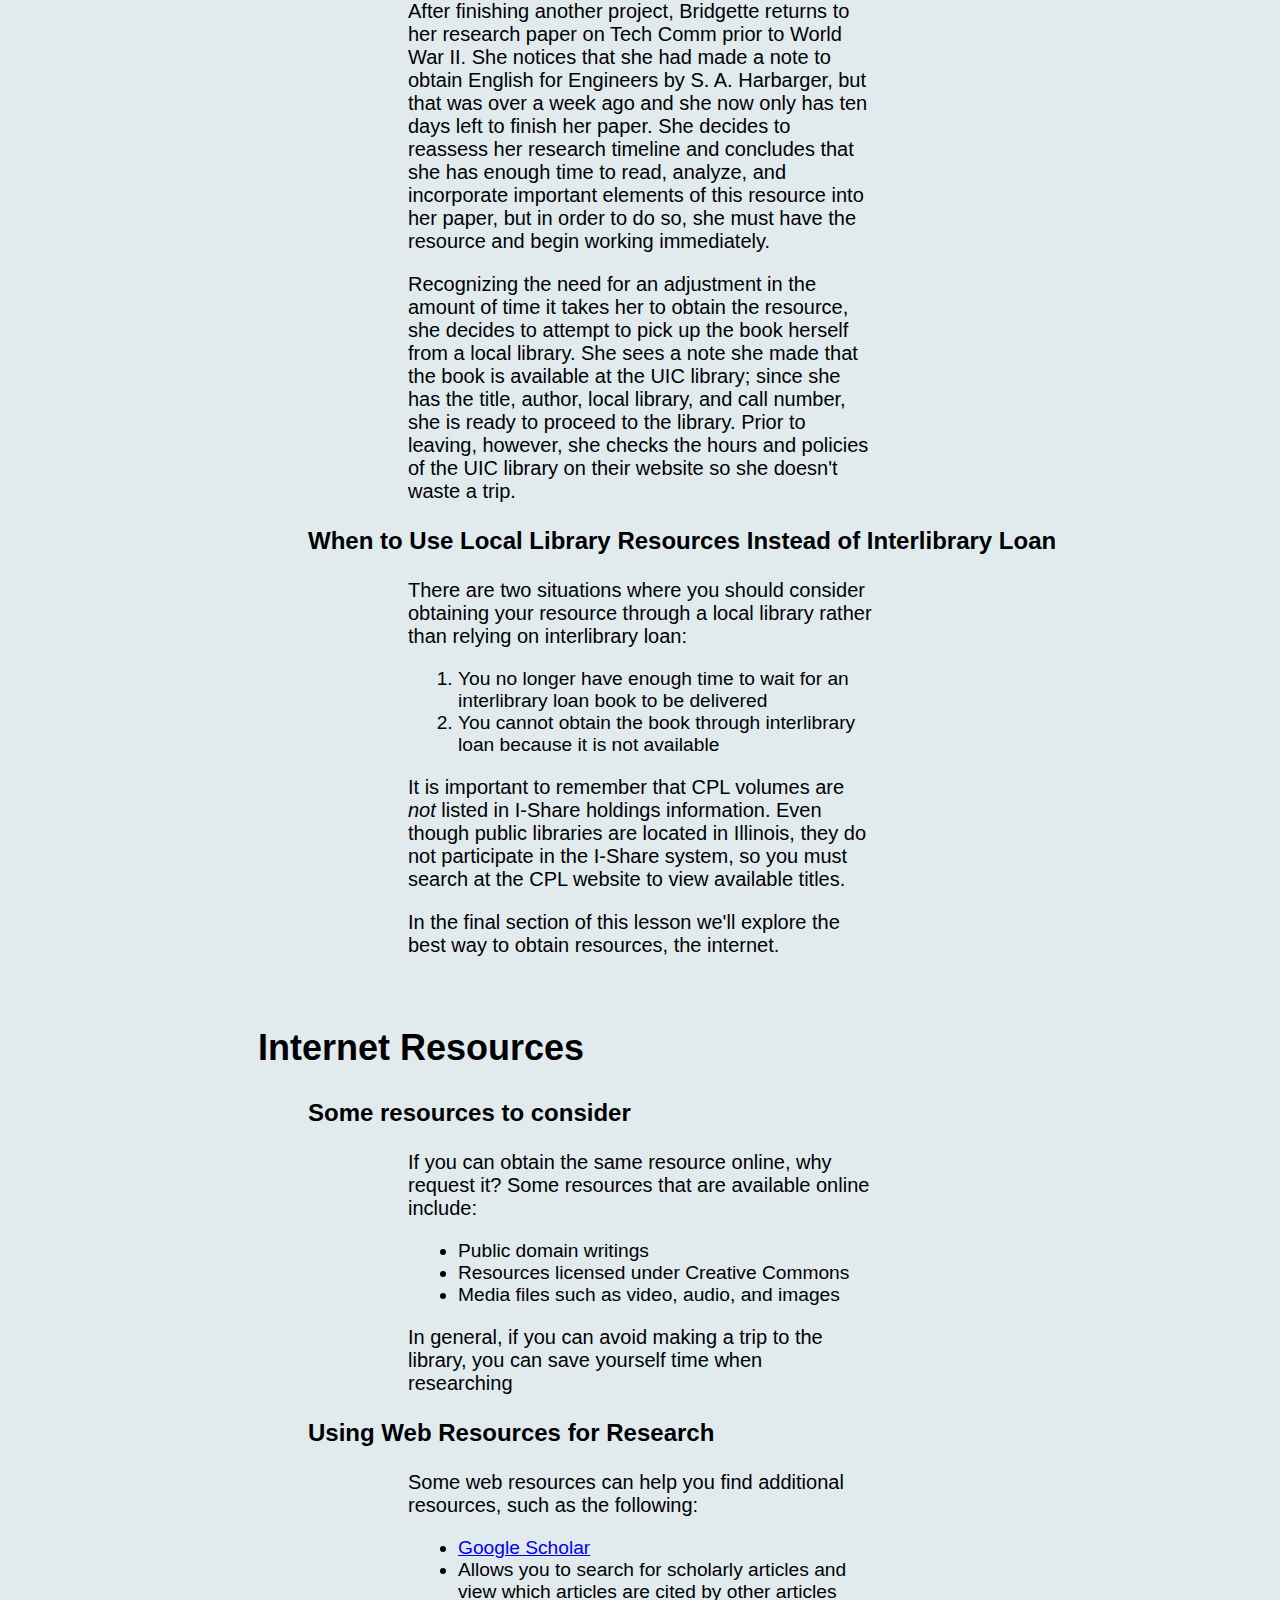
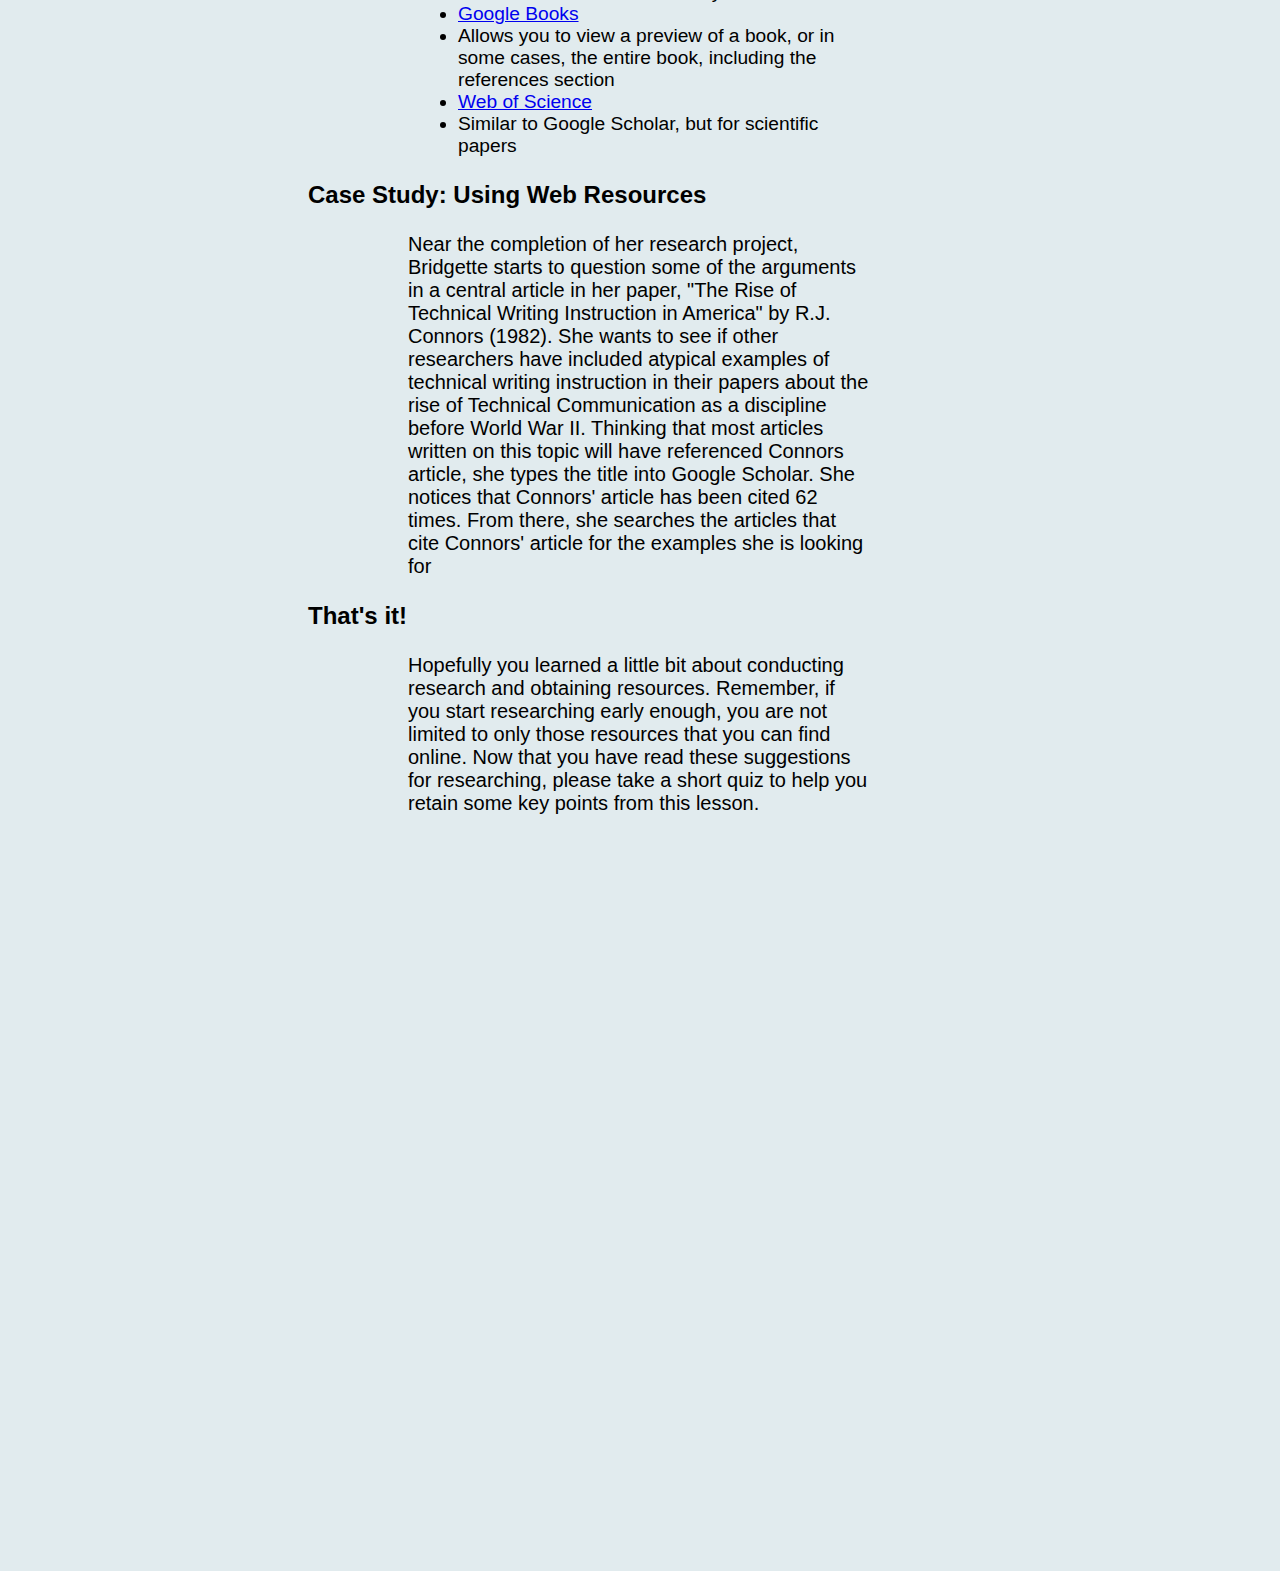
<file: Research.html>
<!DOCTYPE html>


<html lang="en">

<head>
	<meta charset="utf-8" >

	<title>Research Module</title>
	<meta name="description" content="This is the research module." >
<!--The link elements tell the browser where to find the style sheets that control the appearance of your page-->
	<link rel="stylesheet" type="text/css" media="screen" href="./css/screen.ResearchModule.css" >
  <a href="Research.html">Research </a>
  <a href="Data.html">Data </a>
  <a href="Placeholder.html">Professionalization </a>



  

<h1>Realistic Research: University, Web-based, and Local Resources</h1>
<p>This lesson is meant for students who must begin research in their first semester of the TCID, IA, or the Ph.D. in Technical Communication program who want to develop,
improve, or refresh their research skills. Additionally, this lesson is designed to give students strategies which will help them research more efficiently.</p>

<section id="Content_Areas">
<h2>Content Areas</h2>
<p>This lesson will help you learn to acquire research resources through a review of the following areas:</p>

	<ul class ="first">
		<li><strong>Getting Started</strong>
			<ul class="second">
				<li>Learn how to access IIT library services</li>
				<li>Learn basic functionality on the IIT library website</li>
			</ul>
		</li>
	</ul>

	<ul class ="first">
		<li><strong>Research Timelines</strong>
			<ul class="second">
				<li>Learn how to formulate a timeline</li>
				<li>Learn how to use your timeline to determine the best way to obtain resources</li>
			</ul>
		</li>
	</ul>

	<ul class ="first">
		<li><strong>Requesting Resources</strong>
			<ul class="second">
				<li>Learn how to request articles from other libraries</li>
				<li>Learn how to request books from other libraries</li>
			</ul>
		</li>
	</ul>

	<ul class ="first">
		<li><strong>Local Libraries</strong>
			<ul class="second">
				<li>Learn how to access local libraries</li>
				<li>Learn when to utilize local libraries over interlibrary loan</li>
			</ul>
		</li>
	</ul>

	<ul class ="first">
		<li><strong>Finding Resources on the Web</strong>
			<ul class="second">
				<li>Review web-based research tools and their uses</li>
			</ul>
		</li>
	</ul>




<p>After you read the above sections, you will be directed to a short quiz which will help you reflect on the strategies presented in this lesson.</p>
</section>


<section id="Getting_started">
<h2>Getting Started</h2>
<h3>Accessing Library Services</h3>
<p>If you are a newly admitted student and you have not obtained an IIT Hawk Card, details for doing so can be found at the Hawk Card Homepage.
You will need your Hawk Card number to access some library services</p>
<p>Even if you don't have a Hawk Card, you can still access online journals and perform all of the search functions through the library website.
You will only need your Hawk Card to check out materials in person at the Galvin Library or request materials through interlibrary loan. Let's take a look at how to get started.</p>

<h3>Using myIIT to Access the Library Website</h3>
<p>Although you can search for research materials through the library website directly, the best way to access the library website is to first log on to myIIT. Once you are logged in, you will see a link to "Library Resources." Try logging in, and clicking on that link.</p>

<!-- insert an image -->
<figure>
	<img src="Images/research2.jpg" alt="find the library resources at the top right corner of the page" >
	<figcaption>
	<p>The Library Services icon leads you to the library search website.</p>
	</figcaption>
</figure>
	
<p>Accessing the library website through myIIT allows a proxy server connection which will enable you to access most resources without reentering your login information.</p>
<p>Once you are at the library website, you will see a variety of search options available on the left-hand navigation bar.</p>
<p>The best place to begin researching is in a scholarly database that allows you to search multiple scholarly journals at once, such as Academic Search Premiere (EBSCO).</p>
 </section>


<section id="Research_Timelines">
<h2>Research Timelines</h2>
<h3>Formulating a timeline</h3>
<p>It is important to first consider your due date when thinking about requesting resources. You must have enough time to read the material, integrate it into your project or paper, and still have time to finish your assignment. In general, consider this formula when
determining whether it is realistic to use a resource for your paper:</p>
<p><strong>Time to obtain resource + Time to read resource + Time to integrate resource into your project &lt; Remaining time before deadline </strong></p>
<p>Let's unpack some of those terms</p>

<ul>
	<li><strong>Time to obtain resource:</strong> How long will it take for the resource to arrive via interlibrary loan? -or- How long will it take for you to physically obtain the resource?</li>
	<li><strong>Time to read resource</strong> : How long will it take you to read the book or article? Are you at a point in your project where you must begin to write if you want to finish on time?</li>
	<li><strong>Time to integrate resource into your project</strong>: Even if you are able to read the resource, do you have enough time to identify pertinent information and incorporate that information into your project? If your paper is already written, do you have enough time to restructure it to allow for discussion of this resource, or would it simply be better to indicate your awareness of the resource with an explanation that time constraints prevented you from including it?</li>
	<li><strong>Remaining time before deadline</strong>: How much time is left before you must turn in your project? Is your resource powerful enough to cause you to rethink your approach to your topic? If so, requesting an extension might be in order.</li>
</ul>

  <!-- Side navigation -->
<aside>
<p><strong>Being Realistic</strong></p>
<p><strong>Don't assume that you can read an entire scholarly book in one day. You're only fooling yourself and wasting your precious time if you try to obtain resources that
you can't possibly hope to read within your research timeline.</strong></p>
</aside>



 <p><strong>Case Study: Example of a Research Timeline</strong></p>
 <p>Bridgette is a graduate student in the Tech Comm program who has been assigned a literature review and research paper for a graduate course. She's decided to research the
 development of technical communication as a field between the beginning of the twentieth century up to World War II.</p>
 <p>Her first move is to begin researching by logging into myIIT and searching for articles using scholarly databases like EBSCO and JSTOR. After conducting some research,
 she finds several articles that are pertinent to her search topic, but are not available as a .pdf download through those databases. She knows that she must decide whether it
 is worthwhile for her to request those resources or to move on and look for resources that are more easily available. To do this, she constructs a research timeline.</p>
 <p>Having conducted research projects before, she knows that she need not write down her timeline, but she decides to set reasonable goals and record them in her Google
 calendar so that she has an idea of when certain elements of her project should be completed. She first concludes that she has started with plenty of time to request any
 resources that she needs to complete the project, and that she will have sufficient time to wait for resources to arrive, read them, and incorporate what she has learned
 into her paper before she must turn in her final copy. She decides to read these articles when they arrive, and then expand her research to cover her topic as appropriate.</p>

 <h3>Determining the best way to obtain resources</h3>
 <p>Even if you can obtain a resource, that doesn't mean you necessarily should spend your time doing so. Be sure to preview a resource by reading a book review or previewing
 the book on Google Books to make sure that it is valuable enough to obtain. If you have determined that it is feasible and worthwhile to obtain a resource within the timeline
 you have developed, you must next consider how to obtain that resource.</p>
 <p>In general, the safest way to obtain resources is to physically obtain a copy yourself. However, that is often inconvenient, impractical, or unnecessary. In cases such as
 those, interlibrary loan or MyILL is your best option. However, interlibrary loan can take time. Consider these guidelines when requesting your resource through interlibrary
 loan or MyILL.</p>

 <ul>
	<li><strong>The stated turnaround time</strong></li>
	<li>Problems can and do occur in transmitting library materials. For safety's sake, ask yourself the following question: "If it were to take twice as long as the stated
	turnaround time on the website, would I still have enough time to utilize the research?" Consider all of the factors in the formula above. If not, seek an alternative to
	interlibrary loan or MyILL.</li>

	<li><strong>The proximity of the lending library to your location</strong></li>
	<li>In the case of MyILL, articles are delivered exclusively online. However, if you are using WorldCat, your lending library may be located in Wisconsin, or it may be located
	in Canada, or Bulgaria, or Hong Kong. While chapters might be sent electronically, it takes time for books to be delivered from WorldCat libraries. Check the location of the
	lending library and take it into consideration when requesting materials from WorldCat.</li>
	<li><strong>The possibility that your materials may not arrive before your deadline</strong></li>
	<li>Can you complete your project without these materials? If you are still in the planning or topic selection phase, check for these materials and consider whether you will
	have enough time to utilize them in your project. If not, it would be wise to consider an alternative topic.</li>
 </ul>
</section>


<section id="Requesting_Resources">
<h2>Requesting Resources</h2>
<h3>Requesting Articles</h3>
<p>Occasionally, you will notice that some articles are not available for download as a .pdf file through a journal or academic search engine, as is the case in the figure below:</p>
<!-- insert an image -->
<img src="Images/research4_image1.jpg" alt="searching for Integrating Digital Literacies into Outreach services for underserved youth populations" >

<p>Clicking on the <strong>Get Article</strong> link will direct you to a page like this, where you will either be able to retrieve the article through another web site or
where you will request the article through your myILL account.</p>


<!-- insert an image -->
<figure>
	<img src="Images/research4_image1.jpg" alt="how to use iit library basic or advanced search" >
	<figcaption>
	<p>For this resource, the only option is to request the article through MyILL</p>
	</figcaption>
</figure>
	
 <p>Your myILL account requires a separate setup from your myIIT account, so you will need to register before you are able to request an article. Think of myILL as asking a
 friend to make a copy of an article for you, because that is essentially what you are doing. You will be notified by email when your article is ready to download, and you
 can log into myILL and view your page of delivered items. For more help requesting articles, see the Library FAQ and How-to Pages.</p>


<h3>Requesting a Book From Another Library</h3>
<p>When searching for a book, it is best to begin by searching the IIT library system. If you are unsuccessful in finding the title you are looking for, next try to locate
the book in <strong>I-Share</strong>. If I-Share yields no results, the next step is to search for your book in <strong>WorldCat</strong>.</p>

  <!-- Side navigation -->
<aside>
<p><strong>Being Realistic</strong></p>
<p><strong>When collecting resources, don't assume that you will remember any of the titles you look up or that you will be able to find them again using past searches.
Keep a list of resources on Google Documents or on your flash drive.</strong></p>
</aside>


<p>If you are confused when using any of the library systems, you can always refer back to the Library FAQ and How-to Pages which have a selection of tutorials explaining the
step-by-step instructions for requesting resources.</p>

<h3>Case Study: Searching and Requesting Resources</h3>
<p>Bridgette receives the articles that she has requested and reads through them. One of the resources that Jane finds quoted often in academic papers is the 1923 text
English for Engineers written by S. A. Harbarger. She decides that this is a useful resource to examine for her project, and makes a note of the title, author, and year
in her Google Docs list of resources that she is compiling. After a quick search in I-Share, she notices that it is available at the University of Illinois library in
Chicago; she makes a note of this as well in her list of resources. Although she has to work on another project, she knows that she can easily come back to her research
notes and resume work.</p>
</section>

<section id="Local_Libraries">
<h2>Local Libraries</h2>
<p>There are two types of local libraries that may contain your resources:</p>

<ul>
	<li>Other university libraries belonging to I-Share</li>
	<li>Public libraries</li>
</ul>

<p><strong>I-Share Libraries</strong></p>
<p>Many I-Share libraries will allow you to pull books directly from the shelf and check them out instantaneously so long as you can present your IIT ID card and there are
no holds on your library account. Daley Library at the University of Illinois at Chicago (UIC) has an <strong>open stacks</strong> policy. UIC is also a <strong>Research I institution</strong>,
so their library is quite extensive.</p>
<p>Not all area libraries belong to the I-Share system. For instance, Loyola University and the University of Chicago do not participate in I-Share. You may check out books,
but only under certain conditions. You may not enter their facilities or browse their collections.</p>
<p>If you plan on visiting an I-Share library to obtain your resource, consider the following:</p>

  <!-- Side navigation -->
<aside>
<p><strong>Being Realistic</strong></p>
<p><strong>Don't waste your research time by making the trip to a library only to find out it is closed for break or you are not allowed to browse the stacks as a non-student.
When in doubt, call first.</strong></p>
</aside>

<ul>
	<li><strong>Where is the library located?</strong></li>
	<li>Will you have to travel outside of Chicago? If so, consider interlibrary loan.</li>
	<li><strong>Can you enter the library?</strong></li>
	<li>Ask if the library is open to the public. Although you are a registered student at an I-Share institution, different libraries have different rules about who can browse their book stacks.</li>
	<li><strong>What are the library hours?</strong></li>
	<li>Not every institution uses the semester system. DePaul University, for instance, uses the quarter system, so their school is closed at different times than IIT. Check the library website to verify hours</li>
</ul>

<p><strong>Public Libraries</strong></p>
<p>The Chicago Public Library (CPL) system is extensive, and contains a great deal of books that are in popular demand or hard to obtain from I-Share libraries (e.g. textbooks).
If you do not live in Chicago, you cannot check books out of the library, but you can visit the library and read or copy the books. Most local libraries have similar policies.
 Visit a CPL location to obtain a library card (you will need to present proof of residency).</p>

<h3>Case Study: Obtaining a Resource from an I-Share Library</h3>
<p>After finishing another project, Bridgette returns to her research paper on Tech Comm prior to World War II. She notices that she had made a note to obtain English for
Engineers by S. A. Harbarger, but that was over a week ago and she now only has ten days left to finish her paper. She decides to reassess her research timeline and concludes
 that she has enough time to read, analyze, and incorporate important elements of this resource into her paper, but in order to do so, she must have the resource and begin
 working immediately.</p>
<p>Recognizing the need for an adjustment in the amount of time it takes her to obtain the resource, she decides to attempt to pick up the book herself from a local library.
She sees a note she made that the book is available at the UIC library; since she has the title, author, local library, and call number, she is ready to proceed to the library.
Prior to leaving, however, she checks the hours and policies of the UIC library on their website so she doesn't waste a trip.</p>


<h3>When to Use Local Library Resources Instead of Interlibrary Loan</h3>
<p>There are two situations where you should consider obtaining your resource through a local library rather than relying on interlibrary loan:</p>

<ol>
	<li>You no longer have enough time to wait for an interlibrary loan book to be delivered</li>
	<li>You cannot obtain the book through interlibrary loan because it is not available</li>
</ol>

<p>It is important to remember that CPL volumes are <em>not</em> listed in I-Share holdings information. Even though public libraries are located in Illinois, they do not participate
in the I-Share system, so you must search at the CPL website to view available titles.</p>
<p>In the final section of this lesson we'll explore the best way to obtain resources, the internet.</p>
</section>




<section id="Internet_Resources">
<h2>Internet Resources</h2>
<h3>Some resources to consider</h3>
<p>If you can obtain the same resource online, why request it? Some resources that are available online include:</p>

<ul>
	<li>Public domain writings</li>
	<li>Resources licensed under Creative Commons</li>
	<li>Media files such as video, audio, and images</li>
</ul>
<p>In general, if you can avoid making a trip to the library, you can save yourself time when researching</p>

<h3>Using Web Resources for Research</h3>
<p>Some web resources can help you find additional resources, such as the following:</p>


<!--List w/ hyperlinks-->
<ul>
	<li><a href="http://scholar.google.com/schhp?hl=en"> Google Scholar</a> </li>
	<li>Allows you to search for scholarly articles and view which articles are cited by other articles</li>
	<li><a href="http://books.google.com/books">Google Books </a> </li>
	<li>Allows you to view a preview of a book, or in some cases, the entire book, including the references section</li>
	<li><a href="http://thomsonreuters.com/products_services/science/science_products/a-z/web_of_science" >Web of Science</a> </li>
	<li>Similar to Google Scholar, but for scientific papers</li>

</ul>



 <!-- Side navigation -->

<aside>
<p><strong>Being Realistic</strong></p>
<p><strong>If you're stuck when researching a topic in Technical Communication, try searching for a special issue, yearbook, or edited volume on your topic. Collections such
as these offer you a wealth of resources and represent a snapshot of collective scholarship on a topic, which can help you determine how your own topic relates to that
research.</strong></p>
</aside>


<h3>Case Study: Using Web Resources</h3>
<p>Near the completion of her research project, Bridgette starts to question some of the arguments in a central article in her paper, "The Rise of Technical Writing Instruction
in America" by R.J. Connors (1982). She wants to see if other researchers have included atypical examples of technical writing instruction in their papers about the rise of
Technical Communication as a discipline before World War II. Thinking that most articles written on this topic will have referenced Connors article, she types the title into
Google Scholar. She notices that Connors' article has been cited 62 times. From there, she searches the articles that cite Connors' article for the examples she is looking for</p>

<h3>That's it!</h3>
<p>Hopefully you learned a little bit about conducting research and obtaining resources. Remember, if you start researching early enough, you are not limited to only those
resources that you can find online. Now that you have read these suggestions for researching, please take a short quiz to help you retain some key points from this lesson.</p>
</section>



  </body>
</html>
</file>
<file: css/screen.homepage.css>
html {
height: 100%;
}

body {
background-color: lightblue;
min-height: 100%;
}



/*Research Paper Toolbox*/
h1 {
font-family: Ink Free, sans-serif;
font-size: 300%;
text-align: center;
}

/*Three paragraphs of text*/
p {
font-family: Georgia, sans-serif;
font-size: 125%;

padding-left:450px;
padding-right:450px;
}

/*Bullet Pointed List*/
ul {
margin-top: auto;

border: 1px solid black;

background: #E1EBEE;
color: #034694;
margin:50px;
margin-left: 600px;
margin-right: 600px;
 text-align: center;

font-family: Georgia, sans-serif;
font-size: 120%;
padding-left:auto;
}
</file>
<file: css/screen.DataModule.css>
html {
height: 100%;
}

body {
background-color: #E1EBEE;
min-height: 100%;
}



/*How to organize and analyze research data*/
h1 {
font-family: Ink Free, sans-serif;
font-size: 300%;
padding-left: 250px;
}

/*paragraphs*/
p {
font-family: Georgia, sans-serif;
font-size: 125%;

padding-left:400px;
padding-right:400px;
}

/*Bullet Pointed List*/
ul {
font-family: Georgia, sans-serif;
font-size: 120%;
padding-left:450px;
padding-right:400px;
}

/*Ordered List*/
ol {
font-family: Georgia, sans-serif;
font-size: 120%;
padding-left:450px;
padding-right:400px;
}

/*Format data for analysis*/
h2 {
font-family: Ink Free, sans-serif;
font-size: 225%;
margin-top: 70px;
padding-left: 250px;
}



/* Image styles */
img {
display: block;
margin-top: 20px;
margin-right: auto;
margin-left: auto;
padding: 10px;
border: dashed 3px grey;
}

section#styling {
display: none;
}


figcaption {
margin: 10px 45px 10px 45px;
padding: 2px;
background-color: #72A0C1;
color: white;
text-align: center;

}


/* side bars */
aside {
position: absolute;
padding-left: 1100px;
width: 60%;

}

p {
    font-family: 'Georgia', sans-serif;
}
/* end of side bars */
</file>
<file: css/screen.ResearchModule.css>
html {
height: 100%;
}

body {
background-color: #E1EBEE;
min-height: 100%;
}



/*How to organize and analyze research data*/
h1 {
font-family: Ink Free, sans-serif;
font-size: 300%;
padding-left: 230px;
}

/*paragraphs*/
p {
font-family: Georgia, sans-serif;
font-size: 125%;

padding-left:400px;
padding-right:400px;
}

/*Bullet Pointed List*/
ul {
font-family: Georgia, sans-serif;
font-size: 120%;
padding-left:450px;
padding-right:400px;
}

/*Ordered List*/
ol {
font-family: Georgia, sans-serif;
font-size: 120%;
padding-left:450px;
padding-right:400px;
}

/*Format data for analysis*/
h2 {
font-family: Ink Free, sans-serif;
font-size: 225%;
margin-top: 70px;
padding-left: 250px;
}

h3 {
font-family: Ink Free, sans-serif;
font-size: 150%;
padding-left: 300px;
}


/* Image styles */
img {
display: block;
margin-top: 20px;
margin-right: auto;
margin-left: auto;
padding: 10px;
border: dashed 3px grey;
}

section#styling {
display: none;
}


figcaption {
margin: 10px 45px 10px 45px;
padding: 2px;
background-color: #72A0C1;
color: white;
text-align: center;
}




/* side bars */
aside {
position: absolute;
padding-left: 1100px;
width: 60%;
}

p {
    font-family: 'Georgia', sans-serif;
}
/* end of side bars */



/*Double list*/

.first {
 list-style-type: circle;
}
.second {
 list-style-type: circle;
width:68%;
 margin-left: -17em;
font-size: 99%;
}
</file>
